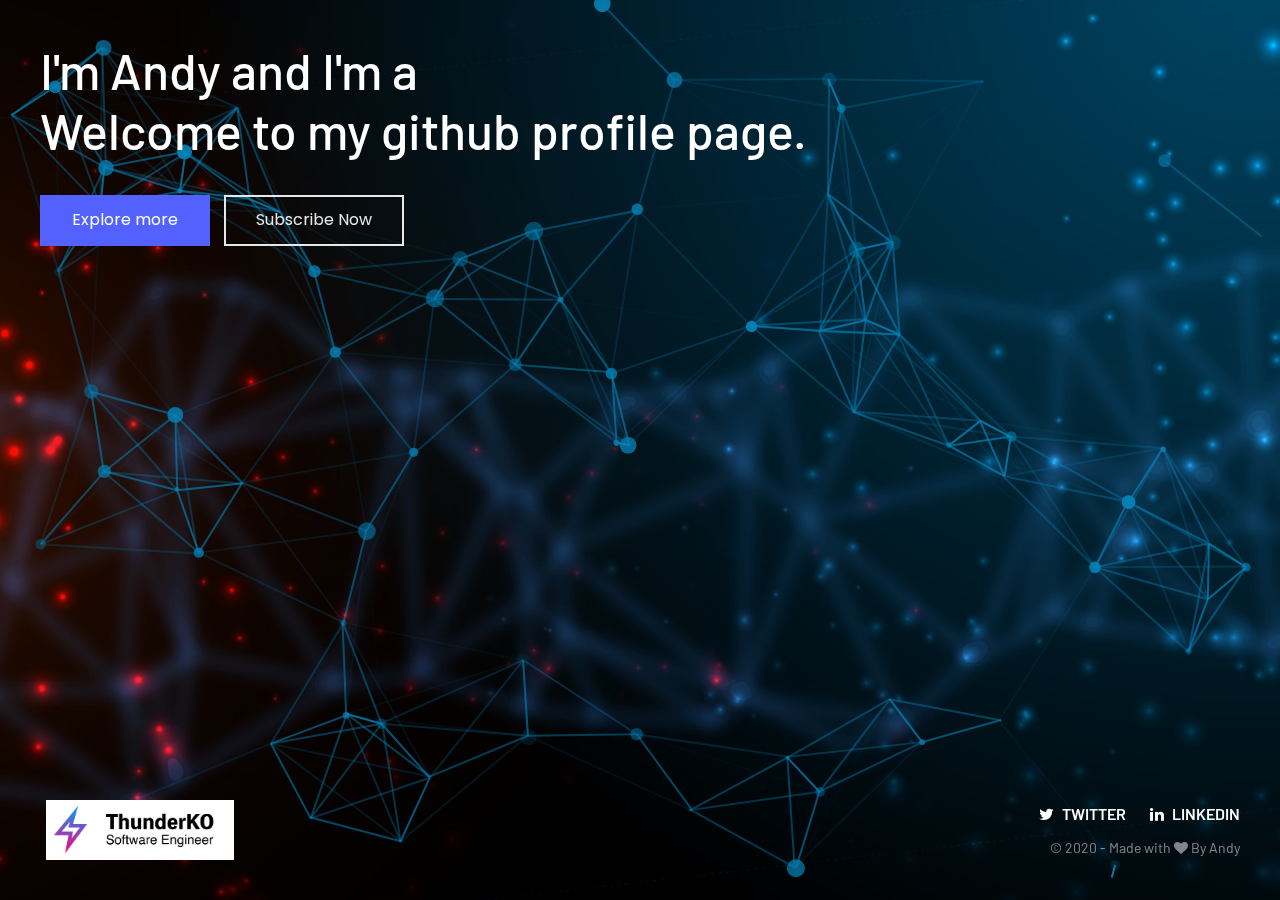
<file: index-9.html>
<!DOCTYPE html>
<html lang="en">
<head>
	<!-- META -->
	<meta charset="utf-8">
	<meta http-equiv="X-UA-Compatible" content="IE=edge">
	<meta name="keywords" content="" />
	<meta name="author" content="" />
	<meta name="robots" content="" />
	<meta name="description" content="Frost- Multipurpose Coming Soon" />
	<meta property="og:title" content="Frost- Multipurpose Coming Soon" />
	<meta property="og:description" content="Frost- Multipurpose Coming Soon" />
	<meta property="og:image" content="Frost- Multipurpose Coming Soon" />
	<meta name="format-detection" content="telephone=no">
	
	<!-- FAVICONS ICON -->
	<link rel="icon" href="images/favicon.ico" type="image/x-icon" />
	<link rel="shortcut icon" type="image/x-icon" href="images/favicon.png" />
	
	<!-- PAGE TITLE HERE -->
	<title>Frost- Multipurpose Coming Soon</title>

	<!-- MOBILE SPECIFIC -->
	<meta name="viewport" content="width=device-width, initial-scale=1.0, maximum-scale=1.0">
	
	<!--[if lt IE 9]>
	<script src="js/html5shiv.min.js"></script>
	<script src="js/respond.min.js"></script>
	<![endif]-->
	
	<!-- STYLESHEETS -->
	<link rel="stylesheet" type="text/css" href="css/plugins.css">
	<link rel="stylesheet" type="text/css" href="css/style.css">
	<link rel="stylesheet" type="text/css" href="css/templete.css">
	<link rel="stylesheet" type="text/css" class="skin" href="css/skin/skin-1.css">
	<link href="https://fonts.googleapis.com/css?family=DM+Sans:400,400i,500,500i,700,700i&display=swap" rel="stylesheet">	
	
</head>
<body id="bg" class="font-poppins">
<div id="loading-area"><div></div></div>
<div class="page-wraper">
    <!-- Content -->
	
        <!-- Side Nav -->
        <div class="about-sidebox"> 
			<a href="javascript:void(0)" class="closebtn bg-primary">×</a>
            <div class="about-section">
                <div class="contact-box">
					<div class="contact-form">
						<form method="post" class="dzForm dezPlaceAni" action="script/contact.php">
							<h6 class="title">Contact Us</h6>
							<div class="dzFormMsg"></div>
							<input type="hidden" value="Contact" name="dzToDo" >
							<div class="row">
								<div class="col-sm-6">
									<div class="form-group">
										<label>Full Name</label>
										<input name="dzName" type="text" required class="form-control ">
									</div>
								</div>
								<div class="col-sm-6">
									<div class="form-group">
										<label>Your Email Address</label>
										<input name="dzEmail" type="email" class="form-control" required >
									</div>
								</div>
								<div class="col-sm-12">
									<div class="form-group">
										<label>Your Message</label>
										<textarea name="dzMessage" rows="4" class="form-control" required ></textarea>
									</div>
								</div>
								<div class="col-md-12">
									<div class="g-recaptcha" data-sitekey="6Ld89tQUAAAAAM__qZaZL_p57hvUn72heynH9GbK" data-callback="verifyRecaptchaCallback" data-expired-callback="expiredRecaptchaCallback"></div>
									<input class="form-control d-none" style="display:none;" data-recaptcha="true" required data-error="Please complete the Captcha">
								</div>
								<div class="col-md-12">
									<button name="submit" type="button" value="Submit" class="site-button gradient shadow radius-md button-lg black">Send Message</button>
								</div>
							</div>
						</form>
						<div class="map-box">
							<iframe src="https://www.google.com/maps/embed?pb=!1m18!1m12!1m3!1d3692.4163887884383!2d114.12850051504527!3d22.262211549901934!2m3!1f0!2f0!3f0!3m2!1i1024!2i768!4f13.1!3m3!1m2!1s0x3403ffee35af3037%3A0x289fb0f444906fa2!2z5pW456K85riv!5e0!3m2!1szh-TW!2shk!4v1554731780606!5m2!1szh-TW!2shk" class="align-self-stretch radius-sm" style="border:0;" allowfullscreen></iframe>
						</div>
						<a href="#" class="site-button map-btn"><span>View Map</span><span>Close</span></a>
					</div>
					<div class="contact-info">
						<div class="col">
							<div>
								<h5 class="title">Location</h5>
								<p>Cyberport, Hong Kong</p>
							</div>
						</div>
						<div class="col">
							<div>
								<h5 class="title">Email</h5>
								<a href="#">ko.ting.andy@gmail.com</a>
							</div>
						</div>
					</div>
				</div>
				<div class="gallery-area content scroll-off" style="background-image:url(images/background/bg_.jpg);">
					<div class="row lightgallery" id="masonry">
						<!-- <div class="col-md-6 col-6 card-container wow flipInX" data-wow-duration="0.80s" data-wow-delay="0.5s">
							<div class="gallery-box">
								<div class="gallery-media" data-exthumbimage="images/gallery/pic1.jpg" data-src="images/gallery/main-pic1.jpg" title="Blockchain Engineer">
									<img src="images/gallery/pic1.jpg" alt=""/>
								</div>
							</div>
						</div> -->
						<div class="col-md-6 col-6 card-container">
							<div class="gallery-box">
								<div class="gallery-media check-km" data-exthumbimage="images/gallery/projects/lcmp.png" data-src="images/gallery/projects/lcmp.png" title="Blockchain Engineer">
									<img src="images/gallery/astri.jpg" alt=""/>
								</div>
							</div>
						</div>
						<div class="col-md-6 col-6 card-container">
							<div class="gallery-box">
								<div class="gallery-media check-km" data-exthumbimage="images/gallery/projects/bithkt.png" data-src="images/gallery/projects/bithkt.png" title="Junior Developer">
									<img src="images/gallery/bull-b.png" alt=""/>
								</div>
							</div>
						</div>
						<div class="col-md-6 col-6 card-container">
							<div class="gallery-box">
								<div class="gallery-media check-km" data-exthumbimage="images/gallery/projects/hkwp.png" data-src="images/gallery/projects/hkwp.png" title="Hardware Engineer">
									<img src="images/gallery/hkwp.png" alt=""/>
								</div>
							</div>
						</div>
						<div class="col-md-6 col-6 card-container">
							<div class="gallery-box">
								<div class="gallery-media check-km" data-exthumbimage="images/gallery/projects/secretchat.png" data-src="images/gallery/projects/secretchat.png" title="Junior Developer">
									<img src="images/gallery/bull-b.png" alt=""/>
								</div>
							</div>
						</div>
						<div class="col-md-6 col-6 card-container">
							<div class="gallery-box">
								<div class="gallery-media check-km" data-exthumbimage="images/gallery/projects/skyweave.png" data-src="images/gallery/projects/skyweave.png" title="Full-stack developer">
									<img src="images/gallery/eduhk.png" alt=""/>
								</div>
							</div>
						</div>
						<!-- <div class="col-md-6 col-6 card-container">
							<div class="gallery-box">
								<div class="gallery-media check-km" data-exthumbimage="images/gallery/pic7.jpg" data-src="images/gallery/main-pic7.jpg" title="Title Come Here">
									<img src="images/gallery/pic7.jpg" alt=""/>
								</div>
							</div>
						</div>
						<div class="col-md-6 col-6 card-container">
							<div class="gallery-box">
								<div class="gallery-media check-km" data-exthumbimage="images/gallery/pic8.jpg" data-src="images/gallery/main-pic8.jpg" title="Title Come Here">
									<img src="images/gallery/pic8.jpg" alt=""/>
								</div>
							</div>
						</div> -->
					</div>
				</div>
            </div>
        </div>
        <!-- Side Nav End-->
        <!-- Coming Soon Contant -->
        <div class="dez-coming-soon style-9 wow fadeIn" id="particles-js" data-wow-duration="0.80s" data-wow-delay="0.50s" style="background-image:url(images/background/bg.jpg)">
            <div class="clearfix dez-coming-bx">
				<div class="logo wow fadeInUp bottom-left" data-wow-duration="1.5s" data-wow-delay="1.0s">
					<a href="#"><img height="300" width="200" src="images/logo.png" alt=""></a>
				</div>
				<div class="dez-content top-left center-md">
					<!-- <div class="countdown">
						<div class="date wow fadeInUp" data-wow-duration="1.5s" data-wow-delay="1.0s">
							<span class="days time"></span>
							<span>Days</span>
						</div>
						<div class="date wow fadeInUp" data-wow-duration="1.5s" data-wow-delay="1.3s">
							<span class="hours time"></span>
							<span>Hours</span>
						</div>
						<div class="date wow fadeInUp" data-wow-duration="1.5s" data-wow-delay="1.6s">
							<span class="mins time"></span>
							<span>Minutes</span>
						</div>
						<div class="date wow fadeInUp" data-wow-duration="1.5s" data-wow-delay="1.9s">
							<span class="secs time"></span>
							<span>Second</span>
						</div>
					</div> -->
					<h2 class="dez-title ml2 wow fadeInUp" data-wow-duration="1.5s" data-wow-delay="1.5s">I'm Andy and I'm a
						<span class="txt-rotate" data-period="2000" data-rotate='[ "software engineer.", "physicist.", "STEM educator.", "passionate learner.", "team player." ]'></span> <br/>Welcome to my github profile page.
					</h2>
					<div class="dez-coming-btn wow fadeInUp" data-wow-duration="1.5s" data-wow-delay="2.2s">
						<a href="javascript:void(0);"  class="site-button openbtn button-lg m-r10">Explore more</a>
						<a href="javascript:void(0);" data-toggle="modal" data-target="#exampleModal" class="site-button button-lg outline white">Subscribe Now</a>
					</div>
				</div>
				<div class="text-right bottom-right">
					<ul class="dez-social-icon social-2">
						<!-- <li class="wow fadeInRight" data-wow-duration="1.5s" data-wow-delay="1.0s"><a href="#"><i class="fa fa-facebook"></i><span>Facebook</span></a></li> -->
						<li class="wow fadeInRight" data-wow-duration="1.5s" data-wow-delay="1.3s"><a href="https://twitter.com/andykt_"><i class="fa fa-twitter"></i><span>Twitter</span></a></li>
						<li class="wow fadeInRight" data-wow-duration="1.5s" data-wow-delay="1.6s"><a href="https://www.linkedin.com/in/ko-ting/"><i class="fa fa-linkedin"></i><span>Linkedin</span></a></li>
					</ul>
					<p class="copyright-text wow fadeInUp" data-wow-duration="1.5s" data-wow-delay="2s">© 2020 - Made with <i class="fa fa-heart"></i> By <a href="#" class="made-by">Andy</a></p>
				</div>
            </div>
        </div>
        <!-- Coming Soon Contant -->
		<div class="modal fade subscribe-box" id="exampleModal" tabindex="-1" role="dialog" aria-labelledby="exampleModalLabel" aria-hidden="true">
			<div class="modal-dialog" role="document">
				<form action="script/mailchamp.php" class="dzSubscribe modal-content" method="post">
					<div class="modal-header">
						<img src="images/bell9.png" alt=""/>
						<h5 class="modal-title" id="exampleModalLabel">Subscribe Newsletter</h5>
						<p>Lorem ipsum dolor sit amet consectetur adipisicing elit sed eiusmod tempor incididunt labore dolore.</p>
						<button type="button" class="close" data-dismiss="modal" aria-label="Close">
							<span aria-hidden="true">&times;</span>
						</button>
					</div>
					<div class="modal-body">
						<div class="form-group">
							<input name="dzEmail" required="required" class="form-control" placeholder="Your Email Address" type="email">
							<div class="dzSubscribeMsg"></div>
						</div>
					</div>
					<div class="modal-footer">
						<button type="submit" class="site-button gradient radius-md button-lg shadow">Subcribe Now</button>
					</div>
				</form>
			</div>
		</div>
    <!-- Content END-->
</div>
<!-- JavaScript  files ========================================= -->
<script>
	var TxtRotate = function(el, toRotate, period) {
		this.toRotate = toRotate;
		this.el = el;
		this.loopNum = 0;
		this.period = parseInt(period, 10) || 2000;
		this.txt = '';
		this.tick();
		this.isDeleting = false;
	};

	TxtRotate.prototype.tick = function() {
		var i = this.loopNum % this.toRotate.length;
		var fullTxt = this.toRotate[i];

		if (this.isDeleting) {
			this.txt = fullTxt.substring(0, this.txt.length - 1);
		} else {
			this.txt = fullTxt.substring(0, this.txt.length + 1);
		}

		this.el.innerHTML = '<span class="wrap">'+this.txt+'</span>';

		var that = this;
		var delta = 300 - Math.random() * 100;

		if (this.isDeleting) { delta /= 2; }

		if (!this.isDeleting && this.txt === fullTxt) {
			delta = this.period;
			this.isDeleting = true;
		} else if (this.isDeleting && this.txt === '') {
			this.isDeleting = false;
			this.loopNum++;
			delta = 500;
		}

		setTimeout(function() {
			that.tick();
		}, delta);
	};

	window.onload = function() {
		setTimeout(function() {
			var elements = document.getElementsByClassName('txt-rotate');
			for (var i=0; i<elements.length; i++) {
				var toRotate = elements[i].getAttribute('data-rotate');
				var period = elements[i].getAttribute('data-period');
				if (toRotate) {
					new TxtRotate(elements[i], JSON.parse(toRotate), period);
				}
			}
			// INJECT CSS
			var css = document.createElement("style");
			css.type = "text/css";
			css.innerHTML = ".txt-rotate > .wrap { border-right: 0.08em solid #666 }";
			document.body.appendChild(css);
		}, 1500);
	};
</script>
<script src="js/jquery.min.js"></script><!-- JQUERY.MIN JS -->
<script src="plugins/bootstrap/js/popper.min.js"></script><!-- POPPER.MIN JS -->
<script src="plugins/bootstrap/js/bootstrap.min.js"></script><!-- BOOTSTRAP.MIN JS -->
<script src="plugins/countdown/jquery.countdown.js"></script><!-- JQUERY COUNTDOWN -->
<script src="plugins/scroll/scrollbar.min.js"></script><!-- SCROLLBAR -->
<script src="plugins/imagesloaded/imagesloaded.js"></script><!-- IMAGESLOADED -->
<script src="plugins/masonry/masonry-3.1.4.js"></script><!-- MASONRY -->
<script src="plugins/masonry/masonry.filter.js"></script><!-- MASONRY -->
<script src="plugins/lightgallery/js/lightgallery-all.min.js"></script><!-- LIGHTGALLERY -->
<script src="plugins/particles/particles.js"></script><!-- PARTICLES JS  -->
<script src="plugins/particles/particles.app.js"></script><!-- PARTICLES JS  -->
<script src="js/custom.js"></script><!-- CUSTOM FUCTIONS  -->
<script src="js/dz.ajax.js"></script><!-- CONTACT JS  -->
<script src="js/wow.js"></script><!-- WOW JS -->
<script src='https://www.google.com/recaptcha/api.js'></script> <!-- Google API For Recaptcha  -->
</body>
</html>
</file>
<file: css/style.css>
/*
======================================
  * CSS TABLE CONTENT *  
======================================

1. GENERAL

2. HEADINGS

3. TEXT & PARAGRAPH

4. LISTS

5. BOX SPACING (inner & outer)
	>padding
	>marging
	
6. BOX MAX-WIDTH CSS

7. POSITIONS ( absolute & relative & statice & z-index )

8. COLOR (text & background)
	>text color
	>background color

9. IMAGES OVERLAY EFFECTS (overly animation on images)

10. IMAGES EFFECTS (image animation in images)
	 >image-opacity
	 >image-zoom
	 >image-zoom-slow
	 >image-shrink
	 >image-side-pan
	 >image-vertical-pan
	 >image-fade-in
	 >image-fade-out 
	 >image-rotate
	 >image-sepia
	 >image-blurr
	 >image-blurr-invert
	 >image off color
	 >image on color
 

11. CONTENT SHOW ON IMAGE BOX
 
12. FORM ELEMENTS

13. SORTCODES 
	>Buttons
	>Title separators	
	>Lists & bullets
	>Alert box	
	>Modal pop
	>Social icons
	>Breadcrumb
	>Image effects
	>Icon boxes

14. SIDE-NAV
======================================
  * END TABLE CONTENT *  
======================================
*/
/*--------------------------------------------------------------
1. GENERAL
---------------------------------------------------------------*/

body {
    background-color: #FFF;
    font-family: 'Ubuntu', sans-serif;
    font-size: 14px;
    font-weight: 400;
    color: #2c4a6b;
    padding: 0;
    margin: 0;
    overflow: hidden;
}
a {
    color: #EFBB20;
    outline: 0 none;
    text-decoration: none;
}
a:hover,
a:focus {
    text-decoration: none;
    outline: 0 none;
}
a:active,
a:hover {
    color: #333333;
}
p a {
    color: #333333;
}
img {
    border-style: none;
    height: auto;
    max-width: 100%;
    vertical-align: middle;
}
hr {
    clear: both;
}
section,
article,
aside,
details,
figcaption,
figure,
footer,
header,
hgroup,
main,
menu,
nav,
summary {
    display: block;
}
address {
    font-style: italic;
}
table {
    background-color: transparent;
    width: 100%;
}
table thead th {
    color: #333;
}
table td {
    padding: 15px 10px;
}
p,
address,
pre,
hr,
ul,
ol,
dl,
dd,
table {
    margin-bottom: 24px;
}
.overflow-hide {
    overflow: hidden;
}
.overflow-auto {
    overflow: auto;
}
.clear {
    clear: both;
}
.pull-none {
    float: none;
}
::-moz-selection {
    background: #3396d1;
    color: #fff;
}
::selection {
    background: #3396d1;
    color: #fff;
}
/*---------------------------------------------------------------
2. HEADINGS
---------------------------------------------------------------*/

h1,
h2,
h3,
h4,
h5,
h6 {
    color: #2c4a6b;
    font-family: 'Ubuntu', sans-serif;
}
h1 a,
h2 a,
h3 a,
h4 a,
h5 a,
h6 a {
    color: #2c4a6b;
}
h1 {
    font-size: 28px;
    line-height: 30px;
    margin-bottom: 25px;
}
h2 {
    font-size: 24px;
    line-height: 38px;
    margin-bottom: 25px;
}
h3 {
    font-size: 20px;
    line-height: 24px;
    margin-bottom: 20px;
}
h4 {
    font-size: 18px;
    line-height: 22px;
    margin-bottom: 15px;
}
h5 {
    font-size: 16px;
    line-height: 22px;
    margin-bottom: 10px;
}
h6 {
    font-size: 14px;
    line-height: 18px;
    margin-bottom: 10px;
}
/*---------------------------------------------------------------
3. TEXT & PARAGRAPH
---------------------------------------------------------------*/

p {
    line-height: 24px;
    margin-bottom: 24px;
}
strong {
    font-weight: 600;
}
/*text align*/

.text-left {
    text-align: left;
}
.text-center {
    text-align: center;
}
.text-right {
    text-align: right;
}
.text-justify {
    text-align: justify
}
/*text vertical align*/

.v-align-t {
    vertical-align: top;
}
.v-align-m {
    vertical-align: middle;
}
.v-align-b {
    vertical-align: bottom;
}
/*text no line brack*/

.text-nowrap {
    white-space: nowrap
}
/*text transform*/

.text-lowercase {
    text-transform: lowercase
}
.text-uppercase {
    text-transform: uppercase
}
.text-capitalize {
    text-transform: capitalize
}
/*text size*/

.font-14 {
    font-size: 14px;
}
.font-15 {
    font-size: 15px;
}
.font-16 {
    font-size: 16px;
}
.font-18 {
    font-size: 18px;
}
.font-20 {
    font-size: 20px;
}
.font-22 {
    font-size: 22px;
}
.font-24 {
    font-size: 24px;
}
.font-26 {
    font-size: 26px;
}
.font-28 {
    font-size: 28px;
}
.font-30 {
    font-size: 30px;
    line-height: 30px;
}
.font-35 {
    font-size: 35px;
    line-height: 35px;
}
.font-40 {
    font-size: 40px;
    line-height: 40px;
}
.font-45 {
    font-size: 45px;
    line-height: 45px;
}
.font-50 {
    font-size: 50px;
    font-size: 50px;
}
.font-55 {
    font-size: 55px;
    line-height: 55px;
}
.font-60 {
    font-size: 60px;
    line-height: 60px;
}
.font-65 {
    font-size: 65px;
    line-height: 65px;
}
.font-70 {
    font-size: 70px;
    line-height: 80px;
}
/*text weight*/

.font-weight-300 {
    font-weight: 300;
}
.font-weight-400 {
    font-weight: 400;
}
.font-weight-500 {
    font-weight: 500;
}
.font-weight-600 {
    font-weight: 600;
}
.font-weight-700 {
    font-weight: 700;
}
.font-weight-800 {
    font-weight: 800;
}
.font-weight-900 {
    font-weight: 900;
}
/*---------------------------------------------------------------
4. LISTS
---------------------------------------------------------------*/

dl,
ul,
ol {
    list-style-position: outside;
    padding: 0;
}
ul,
ol {
    margin-bottom: 24px;
}
ul li,
ol li {
    padding: 0;
}
dl {
    margin-left: 0;
    margin-bottom: 30px;
}
dl dd {
    margin-bottom: 10px;
}
/*---------------------------------------------------------------
5. BOX SPACING (inner & outer)
	>padding
	>marging
---------------------------------------------------------------*/
/*== >padding (around) ======*/

.p-a0 {
    padding: 0;
}
.p-a5 {
    padding: 5px;
}
.p-a10 {
    padding: 10px;
}
.p-a15 {
    padding: 15px;
}
.p-a20 {
    padding: 20px;
}
.p-a25 {
    padding: 25px;
}
.p-a30 {
    padding: 30px;
}
.p-a40 {
    padding: 40px;
}
.p-a50 {
    padding: 50px;
}
.p-a60 {
    padding: 60px;
}
.p-a70 {
    padding: 70px;
}
.p-a80 {
    padding: 80px;
}
.p-a90 {
    padding: 90px;
}
.p-a100 {
    padding: 100px;
}
/*== >Padding (top) ==*/

.p-t0 {
    padding-top: 0;
}
.p-t5 {
    padding-top: 5px;
}
.p-t10 {
    padding-top: 10px;
}
.p-t15 {
    padding-top: 15px;
}
.p-t20 {
    padding-top: 20px;
}
.p-t30 {
    padding-top: 30px;
}
.p-t40 {
    padding-top: 40px;
}
.p-t50 {
    padding-top: 50px;
}
.p-t60 {
    padding-top: 60px;
}
.p-t70 {
    padding-top: 70px;
}
.p-t80 {
    padding-top: 80px;
}
.p-t90 {
    padding-top: 90px;
}
.p-t100 {
    padding-top: 100px;
}
/*== >Padding (bottom) ==*/

.p-b0 {
    padding-bottom: 0;
}
.p-b5 {
    padding-bottom: 5px;
}
.p-b10 {
    padding-bottom: 10px;
}
.p-b15 {
    padding-bottom: 15px;
}
.p-b20 {
    padding-bottom: 20px;
}
.p-b30 {
    padding-bottom: 30px;
}
.p-b40 {
    padding-bottom: 40px;
}
.p-b50 {
    padding-bottom: 50px;
}
.p-b60 {
    padding-bottom: 60px;
}
.p-b70 {
    padding-bottom: 70px;
}
.p-b80 {
    padding-bottom: 80px;
}
.p-b90 {
    padding-bottom: 90px;
}
.p-b100 {
    padding-bottom: 100px;
}
/*== >Padding (left) ==*/

.p-l0 {
    padding-left: 0;
}
.p-l5 {
    padding-left: 5px;
}
.p-l10 {
    padding-left: 10px;
}
.p-l15 {
    padding-left: 15px;
}
.p-l20 {
    padding-left: 20px;
}
.p-l30 {
    padding-left: 30px;
}
.p-l40 {
    padding-left: 40px;
}
.p-l50 {
    padding-left: 50px;
}
.p-l60 {
    padding-left: 60px;
}
.p-l70 {
    padding-left: 70px;
}
.p-l80 {
    padding-left: 80px;
}
.p-l90 {
    padding-left: 90px;
}
.p-l100 {
    padding-left: 100px;
}
/*== >Padding (right) ==*/

.p-r0 {
    padding-right: 0;
}
.p-r5 {
    padding-right: 5px;
}
.p-r10 {
    padding-right: 10px;
}
.p-r15 {
    padding-right: 15px;
}
.p-r20 {
    padding-right: 20px;
}
.p-r30 {
    padding-right: 30px;
}
.p-r40 {
    padding-right: 40px;
}
.p-r50 {
    padding-right: 50px;
}
.p-r60 {
    padding-right: 60px;
}
.p-r70 {
    padding-right: 70px;
}
.p-r80 {
    padding-right: 80px;
}
.p-r90 {
    padding-right: 90px;
}
.p-r100 {
    padding-right: 100px;
}
/*== >Padding (left right) ==*/

.p-lr0 {
    padding-left: 0;
    padding-right: 0;
}
.p-lr5 {
    padding-left: 5px;
    padding-right: 5px;
}
.p-lr10 {
    padding-left: 10px;
    padding-right: 10px;
}
.p-lr15 {
    padding-left: 15px;
    padding-right: 15px;
}
.p-lr20 {
    padding-left: 20px;
    padding-right: 20px;
}
.p-lr30 {
    padding-left: 30px;
    padding-right: 30px;
}
.p-lr40 {
    padding-left: 40px;
    padding-right: 40px;
}
.p-lr50 {
    padding-left: 50px;
    padding-right: 50px;
}
.p-lr60 {
    padding-left: 60px;
    padding-right: 60px;
}
.p-lr70 {
    padding-left: 70px;
    padding-right: 70px;
}
.p-lr80 {
    padding-left: 80px;
    padding-right: 80px;
}
.p-lr90 {
    padding-left: 90px;
    padding-right: 90px;
}
.p-lr100 {
    padding-left: 100px;
    padding-right: 100px;
}
/*== >Padding (top bottom) ==*/

.p-tb0 {
    padding-bottom: 0;
    padding-top: 0;
}
.p-tb5 {
    padding-bottom: 5px;
    padding-top: 5px;
}
.p-tb10 {
    padding-bottom: 10px;
    padding-top: 10px;
}
.p-tb15 {
    padding-bottom: 15px;
    padding-top: 15px;
}
.p-tb20 {
    padding-bottom: 20px;
    padding-top: 20px;
}
.p-tb30 {
    padding-bottom: 30px;
    padding-top: 30px;
}
.p-tb40 {
    padding-bottom: 40px;
    padding-top: 40px;
}
.p-tb50 {
    padding-bottom: 50px;
    padding-top: 50px;
}
.p-tb60 {
    padding-bottom: 60px;
    padding-top: 60px;
}
.p-tb70 {
    padding-bottom: 70px;
    padding-top: 70px;
}
.p-tb80 {
    padding-bottom: 80px;
    padding-top: 80px;
}
.p-tb90 {
    padding-bottom: 90px;
    padding-top: 90px;
}
.p-tb100 {
    padding-bottom: 100px;
    padding-top: 100px;
}
/*== >margin (around) ======*/

.m-auto {
    margin: auto;
}
.m-a0 {
    margin: 0;
}
.m-a5 {
    margin: 5px;
}
.m-a10 {
    margin: 10px;
}
.m-a15 {
    margin: 15px;
}
.m-a20 {
    margin: 20px;
}
.m-a30 {
    margin: 30px;
}
.m-a40 {
    margin: 40px;
}
.m-a50 {
    margin: 50px;
}
.m-a60 {
    margin: 60px;
}
.m-a70 {
    margin: 70px;
}
.m-a80 {
    margin: 80px;
}
.m-a90 {
    margin: 90px;
}
.m-a100 {
    margin: 100px;
}
/*== >marging (top) ==*/

.m-t0 {
    margin-top: 0;
}
.m-t5 {
    margin-top: 5px;
}
.m-t10 {
    margin-top: 10px;
}
.m-t15 {
    margin-top: 15px;
}
.m-t20 {
    margin-top: 20px;
}
.m-t30 {
    margin-top: 30px;
}
.m-t40 {
    margin-top: 40px;
}
.m-t50 {
    margin-top: 50px;
}
.m-t60 {
    margin-top: 60px;
}
.m-t70 {
    margin-top: 70px;
}
.m-t80 {
    margin-top: 80px;
}
.m-t90 {
    margin-top: 90px;
}
.m-t100 {
    margin-top: 100px;
}
/*== >marging (bottom) ==*/

.m-b0 {
    margin-bottom: 0;
}
.m-b5 {
    margin-bottom: 5px;
}
.m-b10 {
    margin-bottom: 10px;
}
.m-b15 {
    margin-bottom: 15px;
}
.m-b20 {
    margin-bottom: 20px;
}
.m-b30 {
    margin-bottom: 30px;
}
.m-b40 {
    margin-bottom: 40px;
}
.m-b50 {
    margin-bottom: 50px;
}
.m-b60 {
    margin-bottom: 60px;
}
.m-b70 {
    margin-bottom: 70px;
}
.m-b80 {
    margin-bottom: 80px;
}
.m-b90 {
    margin-bottom: 90px;
}
.m-b100 {
    margin-bottom: 100px;
}
/*== >marging (left) ==*/

.m-l0 {
    margin-left: 0;
}
.m-l5 {
    margin-left: 5px;
}
.m-l10 {
    margin-left: 10px;
}
.m-l15 {
    margin-left: 15px;
}
.m-l20 {
    margin-left: 20px;
}
.m-l30 {
    margin-left: 30px;
}
.m-l40 {
    margin-left: 40px;
}
.m-l50 {
    margin-left: 50px;
}
.m-l60 {
    margin-left: 60px;
}
.m-l70 {
    margin-left: 70px;
}
.m-l80 {
    margin-left: 80px;
}
.m-l90 {
    margin-left: 90px;
}
.m-l100 {
    margin-left: 100px;
}
/*== >marging (right) ==*/

.m-r0 {
    margin-right: 0;
}
.m-r5 {
    margin-right: 5px;
}
.m-r10 {
    margin-right: 10px;
}
.m-r15 {
    margin-right: 15px;
}
.m-r20 {
    margin-right: 20px;
}
.m-r30 {
    margin-right: 30px;
}
.m-r40 {
    margin-right: 40px;
}
.m-r50 {
    margin-right: 50px;
}
.m-r60 {
    margin-right: 60px;
}
.m-r70 {
    margin-right: 70px;
}
.m-r80 {
    margin-right: 80px;
}
.m-r90 {
    margin-right: 90px;
}
.m-r100 {
    margin-right: 100px;
}
/*== >marging (left right) ==*/

.m-lr0 {
    margin-left: 0;
    margin-right: 0;
}
.m-lr5 {
    margin-left: 5px;
    margin-right: 5px;
}
.m-lr10 {
    margin-left: 10px;
    margin-right: 10px;
}
.m-lr15 {
    margin-left: 15px;
    margin-right: 15px;
}
.m-lr20 {
    margin-left: 20px;
    margin-right: 20px;
}
.m-lr30 {
    margin-left: 30px;
    margin-right: 30px;
}
.m-lr40 {
    margin-left: 40px;
    margin-right: 40px;
}
.m-lr50 {
    margin-left: 50px;
    margin-right: 50px;
}
.m-lr60 {
    margin-left: 60px;
    margin-right: 60px;
}
.m-lr70 {
    margin-left: 70px;
    margin-right: 70px;
}
.m-lr80 {
    margin-left: 80px;
    margin-right: 80px;
}
.m-lr90 {
    margin-left: 90px;
    margin-right: 90px;
}
.m-lr100 {
    margin-left: 100px;
    margin-right: 100px;
}
/*== >marging (top bottom) ==*/

.m-tb0 {
    margin-bottom: 0;
    margin-top: 0;
}
.m-tb5 {
    margin-bottom: 5px;
    margin-top: 5px;
}
.m-tb10 {
    margin-bottom: 10px;
    margin-top: 10px;
}
.m-tb15 {
    margin-bottom: 15px;
    margin-top: 15px;
}
.m-tb20 {
    margin-bottom: 20px;
    margin-top: 20px;
}
.m-tb30 {
    margin-bottom: 30px;
    margin-top: 30px;
}
.m-tb40 {
    margin-bottom: 40px;
    margin-top: 40px;
}
.m-tb50 {
    margin-bottom: 50px;
    margin-top: 50px;
}
.m-tb60 {
    margin-bottom: 60px;
    margin-top: 60px;
}
.m-tb70 {
    margin-bottom: 70px;
    margin-top: 70px;
}
.m-tb80 {
    margin-bottom: 80px;
    margin-top: 80px;
}
.m-tb90 {
    margin-bottom: 90px;
    margin-top: 90px;
}
.m-tb100 {
    margin-bottom: 100px;
    margin-top: 100px;
}
/*== > colum gap less ==*/

.no-col-gap [class*="col-xs-"],
.no-col-gap [class*="col-sm-"],
.no-col-gap [class*="col-md-"],
.no-col-gap [class*="col-lg-"] {
    padding-left: 0;
    padding-right: 0;
}
/*---------------------------------------------------------------
6. BOX MAX-WIDTH CSS
---------------------------------------------------------------*/

.max-w100 {
    max-width: 100px;
}
.max-w150 {
    max-width: 150px;
}
.max-w200 {
    max-width: 200px;
}
.max-w300 {
    max-width: 300px;
}
.max-w350 {
    max-width: 350px;
}
.max-w400 {
    max-width: 400px;
}
.max-w450 {
    max-width: 450px;
}
.max-w500 {
    max-width: 500px;
}
.max-w550 {
    max-width: 550px;
}
.max-w600 {
    max-width: 600px;
}
.max-w650 {
    max-width: 650px;
}
.max-w700 {
    max-width: 700px;
}
.max-w750 {
    max-width: 750px;
}
.max-w800 {
    max-width: 800px;
}
.max-w850 {
    max-width: 850px;
}
.max-w900 {
    max-width: 900px;
}
.max-w950 {
    max-width: 950px;
}
.max-w1000 {
    max-width: 1000px;
}
/*---------------------------------------------------------------
7. POSITIONS ( absolute & relative & statice & z-index )
---------------------------------------------------------------*/

.absolute {
    position: absolute;
}
.relative {
    position: relative;
}
.static {
    position: static;
}
.z-index1 {
    z-index: 1;
}
.z-index2 {
    z-index: 2;
}
.z-index3 {
    z-index: 3;
}
.z-index4 {
    z-index: 4;
}
.z-index5 {
    z-index: 5;
}
.z-index6 {
    z-index: 6;
}
.z-index7 {
    z-index: 7;
}
.z-index8 {
    z-index: 8;
}
.z-index9 {
    z-index: 9;
}
.z-index10 {
    z-index: 10;
}
.z-index100 {
    z-index: 100;
}
.z-index999 {
    z-index: 999;
}
/*---------------------------------------------------------------
8. COLOR (text & background)
	>text color
	>background color
---------------------------------------------------------------*/
/*=== >text color ===*/

.text-white {
    color: #fff;
}
.text-black {
    color: #000;
}
.text-gray {
    color: #f5f6f6;
}
.text-gray-dark {
    color: #d3d3d3;
}
.text-red {
    color: #F00;
}
.text-green {
    color: #090;
}
.text-yellow {
    color: #FF0;
}
/*=== >background color ===*/

.bg-transparent {
    background-color: transparent;
}
.bg-primary {
    background-color: ;
}
.bg-white {
    background-color: #FFF;
}
.bg-black {
    background-color: #000;
}
.bg-black-light {
    background-color: #212121;
}
.bg-gray {
    background-color: #f5f6f6;
}
.bg-gray-dark {
    background-color: #d3d3d3;
}
.bg-red {
    background-color: #FF4045;
}
.bg-green {
    background-color: #38E225;
}
.bg-yellow {
    background-color: #F0F52E;
}
/*=== >background image ===*/

.bg-img-fix {
    background-attachment: fixed;
	background-size: cover;
    background-position: center;
}
/*---------------------------------------------------------------
9. IMAGES OVERLAY EFFECTS (overly animation on images)
---------------------------------------------------------------*/

.dez-img-overlay1,
.dez-img-overlay2,
.dez-img-overlay3,
.dez-img-overlay4,
.dez-img-overlay5,
.dez-img-overlay6,
.dez-img-overlay7,
.dez-img-overlay8,
.dez-img-overlay9,
.dez-img-overlay11,
{
    position: relative;
}
.dez-img-overlay1:before,
.dez-img-overlay1:after,
.dez-img-overlay2:before,
.dez-img-overlay2:after,
.dez-img-overlay3:before,
.dez-img-overlay3:after,
.dez-img-overlay4:before,
.dez-img-overlay4:after,
.dez-img-overlay5:before,
.dez-img-overlay5:after,
.dez-img-overlay6:before,
.dez-img-overlay6:after,
.dez-img-overlay7:before,
.dez-img-overlay7:after,
.dez-img-overlay8:before,
.dez-img-overlay8:after,
.dez-img-overlay9:before,
.dez-img-overlay9:after,
.dez-img-overlay11:before,
.dez-img-overlay11:after {
    content: "";
    background: #000;
    position: absolute;
    left: 0;
    top: 0;
    width: 0;
    height: 0;
    opacity: 0.4;
    z-index: 1;
    -webkit-transition: all 0.3s linear;
    -moz-transition: all 0.3s linear;
    -ms-transition: all 0.3s linear;
    -o-transition: all 0.3s linear;
    transition: all 0.3s linear;
}
/*effect 1*/

.dez-img-overlay1:before {
    width: 100%;
    height: 100%;
    opacity: 0;
}
.dez-img-overlay1:hover:before,
.dez-box:hover .dez-img-overlay1:before {
    opacity: 0.5;
}
/*effect 2*/

.dez-img-overlay2:before {
    width: 100%;
    height: 100%;
    opacity: 0;
    /* Permalink - use to edit and share this gradient: http://colorzilla.com/gradient-editor/#000000+0,000000+100&0+0,0.65+100 */
    
    background: -moz-linear-gradient(top, rgba(0, 0, 0, 0) 0%, rgba(0, 0, 0, 0.65) 100%);
    /* FF3.6-15 */
    
    background: -webkit-linear-gradient(top, rgba(0, 0, 0, 0) 0%, rgba(0, 0, 0, 0.65) 100%);
    /* Chrome10-25,Safari5.1-6 */
    
    background: linear-gradient(to bottom, rgba(0, 0, 0, 0) 0%, rgba(0, 0, 0, 0.65) 100%);
    /* W3C, IE10+, FF16+, Chrome26+, Opera12+, Safari7+ */
    
    filter: progid: DXImageTransform.Microsoft.gradient( startColorstr='#00000000', endColorstr='#a6000000', GradientType=0);
    /* IE6-9 */
}
.dez-img-overlay2:hover:before,
.dez-box:hover .dez-img-overlay2:before {
    opacity: 0.9;
}
/*effect 3*/

.dez-img-overlay3:before {
    left: 50%;
    top: 50%;
}
.dez-img-overlay3:hover:before,
.dez-box:hover .dez-img-overlay3:before {
    width: 100%;
    height: 100%;
    top: 0;
    left: 0;
}
/*effect 4*/

.dez-img-overlay4:before {
    left: 50%;
    top: 0;
    height: 100%;
}
.dez-img-overlay4:hover:before,
.dez-box:hover .dez-img-overlay4:before {
    width: 100%;
    left: 0;
}
/*effect 5*/

.dez-img-overlay5:before {
    left: 0;
    top: 50%;
    width: 100%;
}
.dez-img-overlay5:hover:before,
.dez-box:hover .dez-img-overlay5:before {
    height: 100%;
    top: 0;
}
/*effect 6*/

.dez-img-overlay6:before {
    left: 0;
    top: auto;
    bottom: 0;
    width: 100%;
}
.dez-img-overlay6:hover:before,
.dez-box:hover .dez-img-overlay6:before {
    height: 100%;
}
/*effect 7*/

.dez-img-overlay7:before,
.dez-img-overlay7:after {
    height: 100%;
}
.dez-img-overlay7:after {
    left: auto;
    right: 0;
}
.dez-img-overlay7:hover:before,
.dez-img-overlay7:hover:after,
.dez-box:hover .dez-img-overlay7:before,
.dez-box:hover .dez-img-overlay7:after {
    width: 50%;
}
/*effect 8*/

.dez-img-overlay8:before,
.dez-img-overlay8:after {
    height: 100%;
}
.dez-img-overlay8:after {
    left: auto;
    right: 0;
}
.dez-img-overlay8:hover:before,
.dez-img-overlay8:hover:after,
.dez-box:hover .dez-img-overlay8:before,
.dez-box:hover .dez-img-overlay8:after {
    width: 100%;
    opacity: 0.3;
}
/*effect 9*/

.dez-img-overlay9:before,
.dez-img-overlay9:after {} .dez-img-overlay9:after {
    left: auto;
    right: 0;
    top: auto;
    bottom: 0;
}
.dez-img-overlay9:hover:before,
.dez-img-overlay9:hover:after,
.dez-box:hover .dez-img-overlay9:before,
.dez-box:hover .dez-img-overlay9:after {
    width: 100%;
    height: 100%;
    opacity: 0.3;
}
/*effect 10*/

.dez-img-overlay10:before,
.dez-img-overlay10:after {
    width: 100%;
    height: 100%;
    opacity: 0;
}
.dez-img-overlay10:hover:before,
.dez-box:hover .dez-img-overlay10:before {
    opacity: 0.5;
}
.dez-img-overlay10:hover:after,
.dez-box:hover .dez-img-overlay10:after {
    width: 90%;
    height: 80%;
    left: 5%;
    top: 10%;
    opacity: 0.5;
    background: none;
    border: 1px dashed #FFFFFF;
}
.dez-img-overlay11:after {} .dez-img-overlay11:hover:after,
.dez-box:hover .dez-img-overlay11:after {
    height: 95%;
    opacity: 1;
    right: 7.5%;
    top: 2.5%;
    -moz-transform: skewY(0deg);
    -webkit-transform: skewY(0deg);
    -o-transform: skewY(0deg);
    -ms-transform: skewY(0deg);
    transform: skewY(0deg);
    width: 85%;
}
.dez-img-overlay11:hover:before,
.dez-box:hover .dez-img-overlay11:before {
    height: 85%;
    left: 2.5%;
    opacity: 1;
    top: 7.5%;
    -moz-transform: skewY(0deg);
    -webkit-transform: skewY(0deg);
    -o-transform: skewY(0deg);
    -ms-transform: skewY(0deg);
    transform: skewY(0deg);
    width: 95%;
}
.dez-img-overlay11:after {
    background: rgba(0, 0, 0, 0) none repeat scroll 0 0;
    border-left: 1px solid #fff;
    border-right: 1px solid #fff;
    bottom: 5%;
    height: 80%;
    left: auto;
    right: 5%;
    top: auto;
    -moz-transform: skewY(70deg);
    -webkit-transform: skewY(70deg);
    -o-transform: skewY(70deg);
    -ms-transform: skewY(70deg);
    transform: skewY(70deg);
    width: 90%;
}
.dez-img-overlay11:before {
    background: rgba(0, 0, 0, 0) none repeat scroll 0 0;
    border-bottom: 1px solid #fff;
    border-top: 1px solid #fff;
    bottom: auto;
    height: 90%;
    left: 5%;
    right: auto;
    top: 5%;
    -moz-transform: skewX(-70deg);
    -webkit-transform: skewX(-70deg);
    -o-transform: skewX(-70deg);
    -ms-transform: skewX(-70deg);
    transform: skewX(-70deg);
    width: 80%;
}
.dez-img-overlay11 {
    background-color: #000 !important;
}
.dez-img-overlay11:hover img {
    opacity: 0.7 !important
}
/*---------------------------------------------------------------
10. IMAGES EFFECTS (image animation in images)
	 >image-opacity
	 >image-zoom
	 >image-zoom-slow
	 >image-shrink
	 >image-side-pan
	 >image-vertical-pan
	 >image-fade-in
	 >image-fade-out 
	 >image-rotate
	 >image-sepia
	 >image-blurr
	 >image-blurr-invert
	 >image off color
	 >image on color
---------------------------------------------------------------*/

.dez-img-effect {
    position: relative;
    overflow: hidden;
    display: block;
}
.dez-img-effect img {
    display: block;
    margin: 0;
    width: 100%;
    height: auto;
    box-shadow: 0 0 0 rgba(0, 0, 0, 0);
    -webkit-box-shadow: 0 0 0 rgba(0, 0, 0, 0);
    -moz-box-shadow: 0 0 0 rgba(0, 0, 0, 0);
    transition: all 0.25s;
    -moz-transition: all 0.25s;
    -webkit-transition: all 0.25s;
    -o-transition: all 0.25s;
}
/* >image-opacity */

.dez-img-effect.opacity img:hover {
    opacity: 0.8;
    -moz-opacity: 0.8;
    -webkit-opacity: 0.8;
}
/* >image-zoom */

.dez-img-effect.zoom-slow img {
    transition: all 10s;
    -moz-transition: all 10s;
    -webkit-transition: all 10s;
    -o-transition: all 10s;
}
.dez-img-effect.zoom-slow:hover img {
    -moz-transform: scale(2);
    -webkit-transform: scale(2);
    -o-transform: scale(2);
    -ms-transform: scale(2);
    transform: scale(2);
}
/* >image-zoom-slow */

.dez-img-effect.zoom:hover img {
    -moz-transform: scale(1.5);
    -webkit-transform: scale(1.5);
    -o-transform: scale(1.5);
    -ms-transform: scale(1.5);
    transform: scale(1.5);
}
/* >image-shrink */

.dez-img-effect.shrink:hover img {
    transform: scale(0.8);
    -ms-transform: scale(0.8);
    -webkit-transform: scale(0.8);
    -o-transform: scale(0.8);
    -moz-transform: scale(0.8);
}
/* >image-side-pan */

.dez-img-effect.side-pan:hover img {
    margin-left: -11%;
    transform: scale(1.2);
    -ms-transform: scale(1.2);
    -webkit-transform: scale(1.2);
    -o-transform: scale(1.2);
    -moz-transform: scale(1.2);
}
/* >image-vertical-pan */

.dez-img-effect.vertical-pan:hover img {
    margin-top: -10%;
    transform: scale(1.2);
    -ms-transform: scale(1.2);
    -webkit-transform: scale(1.2);
    -o-transform: scale(1.2);
    -moz-transform: scale(1.2);
}
/* >image-fade-in */

.dez-img-effect.fade-in {
    background: #000
}
.dez-img-effect.fade-in img {
    opacity: 0.65;
    -moz-opacity: 0.65;
    -webkit-opacity: 0.65;
}
.dez-img-effect.fade-in:hover img {
    opacity: 1;
    -moz-opacity: 1;
    -webkit-opacity: 1;
}
/* >image-fade-out */

.dez-img-effect.fade-out {
    background: #000
}
.dez-img-effect.fade-out:hover img {
    opacity: 0.7;
    -moz-opacity: 0.7;
    -webkit-opacity: 0.7;
}
/* >image-rotate */

.dez-img-effect.rotate:hover img {
    -moz-transform: scale(1.5) rotate(-20deg);
    -webkit-transform: scale(1.5) rotate(-20deg);
    -o-transform: scale(1.5) rotate(-20deg);
    -ms-transform: scale(1.5) rotate(-20deg);
    transform: scale(1.5) rotate(-20deg);
}
/* >image-sepia */

.dez-img-effect.sepia img {
    -webkit-filter: sepia(100%);
    filter: sepia(100%);
}
.algo-image-hover.sepia:hover img {
    -webkit-filter: sepia(0);
    filter: sepia(0);
}
/* >image-blurr */

.dez-img-effect.blurr img {
    transition: all 0.2s;
    -moz-transition: all 0.2s;
    -webkit-transition: all 0.2s;
    -o-transition: all 0.2s;
}
.dez-img-effect.blurr:hover img {
    filter: blur(3px);
    -webkit-filter: blur(3px);
    -moz-filter: blur(3px);
    -o-filter: blur(3px);
    -ms-filter: blur(3px);
}
/* >image-blurr-invert */

.dez-img-effect.blurr-invert img {
    transition: all 0.2s;
    -moz-transition: all 0.2s;
    -webkit-transition: all 0.2s;
    -o-transition: all 0.2s;
}
.dez-img-effect.blurr-invert img {
    filter: blur(3px);
    -webkit-filter: blur(3px);
    -moz-filter: blur(3px);
    -o-filter: blur(3px);
    -ms-filter: blur(3px);
}
.dez-img-effect.blurr-invert:hover img {
    filter: blur(0px);
    -webkit-filter: blur(0px);
    -moz-filter: blur(0px);
    -o-filter: blur(0px);
    -ms-filter: blur(0px);
}
/* >image off color */

.dez-img-effect.off-color img {
    filter: grayscale(0);
    -webkit-filter: grayscale(0);
    -moz-filter: grayscale(0);
    -o-filter: grayscale(0);
    -ms-filter: grayscale(0);
}
.dez-img-effect.off-color:hover img {
    filter: grayscale(1);
    -webkit-filter: grayscale(1);
    -moz-filter: grayscale(1);
    -o-filter: grayscale(1);
    -ms-filter: grayscale(1);
}
/* >image on color */

.dez-img-effect.on-color img {
    filter: grayscale(1);
    -webkit-filter: grayscale(1);
    -moz-filter: grayscale(1);
    -o-filter: grayscale(1);
    -ms-filter: grayscale(1);
}
.dez-img-effect.on-color:hover img {
    filter: grayscale(0);
    -webkit-filter: grayscale(0);
    -moz-filter: grayscale(0);
    -o-filter: grayscale(0);
    -ms-filter: grayscale(0);
}
/*---------------------------------------------------------------
11. CONTENT SHOW ON IMAGE BOX
---------------------------------------------------------------*/
/* info box show */

.dez-info-has {
    position: absolute;
    bottom: 0;
    left: 0;
    width: 100%;
    height: auto;
    padding: 30px 15px 40px;
    opacity: 0;
    margin-bottom: -100px;
    z-index: 2;
}
.dez-info-has.p-a15 {
    padding: 15px;
}
.dez-info-has.p-a20 {
    padding: 20px;
}
.dez-info-has.bg-primary {
    background-color: rgba(27, 188, 232, 0.9);
}
.dez-info-has.bg-green {
    background-color: rgba(106, 179, 62, 0.9);
}
.dez-info-has.bg-black {
    background-color: rgba(0, 0, 0, 0.6);
}
.dez-info-has.bg-white {
    background-color: rgba(255, 255, 255, 0.8);
}
.dez-info-has.bg-white h1,
.dez-info-has.bg-white h2,
.dez-info-has.bg-white h3,
.dez-info-has.bg-white h4,
.dez-info-has.bg-white h5,
.dez-info-has.bg-white h6 {
    color: #3d474a;
}
.dez-info-has.bg-white h1 a,
.dez-info-has.bg-white h2 a,
.dez-info-has.bg-white h3 a,
.dez-info-has.bg-white h4 a,
.dez-info-has.bg-white h5 a,
.dez-info-has.bg-white h6 a {
    color: #3d474a;
}
.dez-info-has.bg-white .dez-info-has-text,
.dez-info-has.bg-white p {
    color: #767676;
}
.dez-info-has h1,
.dez-info-has h2,
.dez-info-has h3,
.dez-info-has h4,
.dez-info-has h5,
.dez-info-has h6,
.dez-info-has p,
.dez-info-has-text,
.dez-info-has a {
    color: #fff;
}
.dez-info-has .dez-info-has-text {
    margin-bottom: 20px;
    line-height: 24px;
}
.dez-media {
    overflow: hidden;
    position: relative;
}
.dez-box:hover .dez-info-has,
.dez-media:hover .dez-info-has {
    opacity: 1;
    width: 100%;
    margin-bottom: 0;
}
/* without hover */

.dez-info-has.no-hover {
    opacity: 1;
    width: 100%;
    margin-bottom: 0;
}
/* Skew */

.dez-info-has.skew-has {
    border-top: 4px solid #2D3239;
    padding: 30px 40px 60px;
    -moz-transform: skewY(10deg);
    -webkit-transform: skewY(10deg);
    -o-transform: skewY(10deg);
    -ms-transform: skewY(10deg);
    transform: skewY(10deg);
    bottom: -35px;
}
.dez-info-has.skew-has > * {
    -moz-transform: skewY(-10deg);
    -webkit-transform: skewY(-10deg);
    -o-transform: skewY(-10deg);
    -ms-transform: skewY(-10deg);
    transform: skewY(-10deg);
}
/*---------------------------------------------------------------
12. FORM ELEMENTS
---------------------------------------------------------------*/

label {
    font-weight: 600;
    margin-bottom: 10px;
}
.panel-default,
.panel-default > .panel-heading {
    border-color: #e7ecf1;
    color: inherit;
}
.panel-default > .panel-heading + .panel-collapse > .panel-body {
    border-top-color: #e7ecf1;
}
.form-group {
    margin-bottom: 25px;
}
.form-control {
    border-color: #e1e6eb;
    box-shadow: none;
    height: 40px;
    font-size: 13px;
    line-height: 20px;
    padding: 9px 12px;
}
.form-control:focus {
    border-color: #e1e1e1;
    outline: 0;
}
.form-control:focus,
.has-error .form-control:focus {
    -webkit-box-shadow: none;
    box-shadow: none;
}
.form-control.kv-fileinput-caption {
    height: 39px;
}
.form-group.form-inline .radio,
.form-group.form-inline .checkbox {
    margin-right: 15px;
}
/*input group*/

.input-group {
    width: 100%;
}
.input-group .form-control,
.input-group-addon,
.input-group-btn {
    display: table-cell;
}
.input-group-addon {
    background: #fff;
    border-color: #e1e1e1;
    padding: 6px 14px;
    font-size: 16px;
}
.input-group-addon.font-size-20 {
    font-size: 20px;
}
.input-group-addon.fixed-w {
    text-align: center;
    padding: 6px 0;
    width: 40px;
}
.input-group-addon.v-align-t {
    line-height: 30px;
}
/*select box*/

.dropdown-menu {
    font-size: 13px;
}
.bootstrap-select:not([class*="col-"]):not([class*="form-control"]):not(.input-group-btn) {
    width: 100%;
}
.bootstrap-select .dropdown-toggle {
    border: 1px solid #e7ecf1 !important;
    background-color: #fff !important;
    height: 40px;
    font-size: 13px;
    color: #999;
}
.bootstrap-select .dropdown-toggle:after {
    display: none;
}
.bootstrap-select .dropdown-toggle:active,
.bootstrap-select .dropdown-toggle:focus,
.bootstrap-select .dropdown-toggle:hover {
    background-color: #fff !important;
    border: 1px solid #e9e9e9 !important;
    box-shadow: none !important;
    outline: 0px !important;
}
.bootstrap-select:active,
.bootstrap-select:focus {
    border: 0px !important;
    box-shadow: none !important;
    outline: 0px !important;
}
.bootstrap-select.open {
    box-shadow: none !important;
    outline: 0px !important;
}
.bootstrap-select.open .dropdown-toggle {
    box-shadow: none !important;
    outline: 0px !important;
}
.bootstrap-select div.dropdown-menu {
    border: 1px solid #e9e9e9;
    border-radius: 0;
    box-shadow: none;
    margin-top: -1px;
    padding: 0;
    font-size: 13px;
}
.bootstrap-select div.dropdown-menu ul li {
    padding: 0;
}
.bootstrap-select div.dropdown-menu ul li a {
    padding: 5px 15px;
}
.bootstrap-select div.dropdown-menu ul li a img {
    border-radius: 100%;
    -webkit-border-radius: 100%;
    margin-right: 5px;
}
.bootstrap-select .bs-searchbox .form-control {
    padding: 5px 10px;
    height: 30px;
}
/*radio & checkbox*/

input[type=checkbox],
input[type=radio] {
    display: ;
    opacity: 0;
    margin-left: 1px !important;
}
input[type=checkbox] + label,
input[type=radio] + label {
    display: block;
    padding-left: 20px !important;
    position: relative;
}
input[type=checkbox] + label:hover:before,
input[type=radio] + label:hover:before {
    border-color: #3396d1;
}
input[type=checkbox] + label:before,
input[type=radio] + label:before {
    background-color: #fff;
    border: 2px solid #b6b7b8;
    border-radius: 0px;
    content: "";
    display: inline-block;
    height: 16px;
    line-height: 1;
    margin-left: -20px;
    position: absolute;
    top: 2px;
    transition: all linear 0.1s;
    width: 16px;
}
input[type=checkbox] + label:after {
    color: #fff;
    content: "\f00c";
    font-family: FontAwesome;
    font-size: 0px;
    -webkit-font-smoothing: antialiased;
    left: 6px;
    position: absolute;
    top: 7px;
    transition: all linear 0.1s;
}
input[type=checkbox]:checked + label:before {
    border-width: 7px;
    border-color: #3396d1;
}
input[type=checkbox]:checked + label:after {
    font-size: 10px;
    left: 2px;
    top: 2px;
}
input[type=radio] + label:before {
    border-radius: 50%;
    content: "";
}
input[type=radio]:checked + label:before {
    border-color: #3396d1;
    border-width: 5px;
}
.form-inline .checkbox input[type="checkbox"],
.form-inline .radio input[type="radio"] {
    position: absolute;
    left: 0;
    bottom: 0;
}
/*touchspin input type number*/

.bootstrap-touchspin .input-group-btn-vertical {
    position: relative;
    white-space: nowrap;
    width: 1%;
    vertical-align: middle;
    display: table-cell;
}
.bootstrap-touchspin .input-group-btn-vertical > .btn {
    display: block;
    float: none;
    width: 100%;
    max-width: 100%;
    padding: 10px 10px 9px;
    margin-left: -1px;
    position: relative;
    border-width: 1px;
    border-style: solid;
    border-color: #e1e1e1;
    background: #FFF;
}
.bootstrap-touchspin .input-group-btn-vertical .bootstrap-touchspin-up {
    border-radius: 0;
    border-top-right-radius: 0;
}
.bootstrap-touchspin .input-group-btn-vertical .bootstrap-touchspin-down {
    margin-top: -2px;
    border-radius: 0;
    border-bottom-right-radius: 0;
}
.bootstrap-touchspin .input-group-btn-vertical i {
    position: absolute;
    top: 4px;
    left: 5px;
    font-size: 9px;
    font-weight: normal;
    color: #9fa0a1;
}
/*rating star*/

.input-rating input[type=radio] {
    display: none;
}
.input-rating input[type=radio] + label {
    display: inline-block;
    margin-left: -4px;
    padding-left: 0px !important;
    padding-right: 0px;
    width: 24px;
}
.input-rating input[type=radio] + label:first-of-type {
    margin-left: 0px;
}
.input-rating input[type=radio] + label:before {
    background-color: transparent;
    border: none;
    color: #ffd925;
    content: "\f006";
    display: inline-block;
    font-family: FontAwesome;
    font-size: 20px;
    -webkit-font-smoothing: antialiased;
    height: 14px;
    line-height: 1;
    margin-left: 0px;
    position: static;
    text-align: center;
    top: 2px;
    transition: none;
    width: 14px;
}
.input-rating input[type=radio]:checked + label:before,
.input-rating input[type=radio] + label.marked:before,
.input-rating input[type=radio] + label.filled:before,
.input-rating input[type=radio] + label.hovered.filled:before {
    content: "\f005";
}
.input-rating input[type=radio] + label.hovered:before {
    content: "\f006";
}
/*simple rating list*/

.rating-bx {
    color: #ffd925;
    font-size: 14px;
}
.rating-bx i {
    margin: 0 2px;
}
.rating-container .rating-stars::before {
    text-shadow: none;
}
.rating-container {
    color: #c8c8c8;
}
.rating-container .rating-stars {
    color: #3396d1;
}
/*validation symbol*/

.has-feedback label ~ .form-control-feedback {
    top: 31px;
}
.loading-cover,
.loading-srh-bar,
.loading-map {
    background: rgba(255, 255, 255, 0.8);
    position: absolute;
    left: 0;
    top: 0;
    width: 100%;
    height: 100%;
    z-index: 2;
}
.loading-cover .fa-spinner,
.loading-srh-bar .fa-spinner,
.loading-map .fa-spinner {
    position: absolute;
    left: 50%;
    top: 50%;
    margin: -10px;
    font-size: 25px;
    color: #333;
}
.dez-banner-outer {
    margin-bottom: 0;
}
.dez-success-top,
.dez-error-top {
    margin-bottom: 0;
}
.alert-bx.alert-info {
    padding: 15px;
    border: 1px solid #bce8f1;
}
/*---------------------------------------------------------------
13. SORTCODES 
	>Buttons
	>Title separators	
	>Lists & bullets
	>Alert box	
	>Modal pop
	>Social icons
	>Breadcrumb
	>Image effects
	>Icon boxes
---------------------------------------------------------------*/
/*== >Buttons ======= */
/* theme default button */

.site-button,
.site-button-secondry {
    color: #fff;
    padding: 10px 20px;
    display: inline-block;
    font-size: 14px;
    outline: none;
    cursor: pointer;
    outline: none;
    border-width: 2px;
    border-style: solid;
    border-color: transparent;
    line-height: 1.42857;
	transition: all .5s;
	-moz-transition: all .5s;
	-webkit-transition: all .5s;
	-ms-transition: all .5s;
	-o-transition: all .5s;
}
.site-button {
    background-color: #EFBB20;
}
.site-button:active,
.site-button:hover,
.site-button:focus,
.active > .site-button {
    background-color: #d8a409;
    color: #fff;
}
.site-button-secondry {
    background-color: #2c4a6b;
}
.site-button-secondry:active,
.site-button-secondry:hover,
.site-button-secondry:focus,
.active > .site-button-secondry {
    background-color: #102e4f;
    color: #fff;
}
/* button text uppercase */

.site-button.text-uppercase {
    text-transform: uppercase;
}
/* button size */

.button-sm {
    padding: 5px 10px;
    font-size: 12px;
}
.button-lg {
	padding: 12px 30px;
    font-size: 16px;
}
.button-xl {
    padding: 30px 50px;
    font-size: 24px;
}
/* button rounded */

.radius-no {
    border-radius: 0;
    -webkit-border-radius: 0;
}
.radius-sm {
    border-radius: 3px;
    -webkit-border-radius: 3px;
}
.radius-md {
    border-radius: 8px;
    -webkit-border-radius: 8px;
}
.radius-xl {
    border-radius: 100px;
    -webkit-border-radius: 100px;
}
/* button colors */
/* white */

.site-button.white {
    background-color: #fff;
    color: #000;
}
.site-button.white:hover,
.site-button.white:active,
.site-button.white:focus {
    background-color: #F4F4F4;
    color: #0;
}
/* black */

.site-button.black {
    background-color: #171717;
    color: #fff;
}
.site-button.black:hover,
.site-button.black:active,
.site-button.black:focus {
    background-color: #000;
    color: #fff;
}
/* Gray */

.site-button.gray {
    background-color: #666666;
    color: #fff;
}
.site-button.gray:hover,
.site-button.gray:active,
.site-button.gray:focus {
    background-color: #555555;
    color: #fff;
}
/* pink */

.site-button.pink {
    background-color: #e63f75;
    color: #fff;
}
.site-button.pink:hover,
.site-button.pink:active,
.site-button.pink:focus {
    background-color: #d22b61;
    color: #fff;
}
/* Blue */

.site-button.blue {
    background-color: #42B8D4;
    color: #fff;
}
.site-button.blue:hover,
.site-button.blue:active,
.site-button.blue:focus {
    background-color: #2ca2be;
    color: #fff;
}
/* Green */

.site-button.green {
    background-color: #35B494;
    color: #fff;
}
.site-button.green:hover,
.site-button.green:active,
.site-button.green:focus {
    background-color: #26a585;
    color: #fff;
}
/* Orange */

.site-button.orange {
    background-color: #E56713;
    color: #fff;
}
.site-button.orange:hover,
.site-button.orange:active,
.site-button.orange:focus {
    background-color: #d55703;
    color: #fff;
}
/* Red */

.site-button.red {
    background-color: #D93223;
    color: #fff;
}
.site-button.red:hover,
.site-button.red:active,
.site-button.red:focus {
    background-color: #c51e0f;
    color: #fff;
}
/* Brown */

.site-button.brown {
    background-color: #69441F;
    color: #fff;
}
.site-button.brown:hover,
.site-button.brown:active,
.site-button.brown:focus {
    background-color: #5f3a15;
    color: #fff;
}
/* Yellow */

.site-button.yellow {
    background-color: #ecc731;
    color: #fff;
}
.site-button.yellow:hover,
.site-button.yellow:active,
.site-button.yellow:focus {
    background-color: #d4af19;
    color: #fff;
}
/* purple */

.site-button.purple {
    background-color: #AE1AF7;
    color: #fff;
}
.site-button.purple:hover,
.site-button.purple:active,
.site-button.purple:focus {
    background-color: #9804e1;
    color: #fff;
}
/* Skew */

.button-skew {
    position: relative;
    text-align: center;
    margin-right: 21px;
    -moz-transform: skewX(-20deg);
    -webkit-transform: skewX(-20deg);
    -o-transform: skewX(-20deg);
    -ms-transform: skewX(-20deg);
    transform: skewX(-20deg);
}
.button-skew span {
    display: inline-block;
    -moz-transform: skewX(20deg);
    -webkit-transform: skewX(20deg);
    -o-transform: skewX(20deg);
    -ms-transform: skewX(20deg);
    transform: skewX(20deg);
}
.button-skew i {
    background-color: inherit;
    position: absolute;
    height: 100%;
    margin-right: -32px;
    right: 0;
    top: 0;
    padding: 12px 12px;
    line-height: normal;
}
.button-skew i:before {
    display: inline-block;
    -moz-transform: skewX(20deg);
    -webkit-transform: skewX(20deg);
    -o-transform: skewX(20deg);
    -ms-transform: skewX(20deg);
    transform: skewX(20deg);
}
.button-skew.button-sm i {
    padding: 7px 10px;
    margin-right: -27px;
}
.button-skew.button-lg i {
    padding: 25px 15px;
    margin-right: -40px;
}
.button-skew.button-xl i {
    padding: 35px 22px;
    margin-right: -55px;
}
/* Graphical */

.site-button.graphical {
    color: #fff;
    border-radius: 3px;
    text-shadow: 0 -1px rgba(0, 0, 0, 0.4);
    box-shadow: inset 0 1px 1px rgba(255, 255, 255, 0.3), 0 1px 3px -1px rgba(45, 60, 72, 0.5);
    border: 1px solid rgba(0, 0, 0, 0.15);
}
.site-button.graphical:active {
    box-shadow: 0 2px 2px rgba(0, 0, 0, .25) inset
}
/* 3D */

.site-button.button-3d {
    color: #fff;
    border-radius: 3px;
    -webkit-border-radius: 3px;
    border-bottom: 4px solid rgba(0, 0, 0, 0.2);
    border-left: none;
    border-right: none;
    border-top: none;
}
/* Outline */

.site-button.outline {
    color: #888;
    background: none;
    border-width: 2px;
    border-style: solid;
    border-color: #eee;
}
/* white */

.site-button.outline.white {
    color: #e7e7e7;
    border-color: #e7e7e7;
}
.site-button.outline.white:hover {
    color: #666666;
}
/* black */

.site-button.outline.black {
    color: #171717;
    border-color: #171717;
}
/* gray */

.site-button.outline.gray {
    color: #666666;
    border-color: #666666;
}
/* pink */

.site-button.outline.pink {
    color: #e63f75;
    border-color: #e63f75;
}
/* blue */

.site-button.outline.blue {
    color: #42b8d4;
    border-color: #42b8d4;
}
/* green */

.site-button.outline.green {
    color: #35b494;
    border-color: #35b494;
}
/* orange */

.site-button.outline.orange {
    color: #e56713;
    border-color: #e56713;
}
/* red */

.site-button.outline.red {
    color: #d93223;
    border-color: #d93223;
}
/* brown */

.site-button.outline.brown {
    color: #69441f;
    border-color: #69441f;
}
/* yellow */

.site-button.outline.yellow {
    color: #EFBB20;
    border-color: #EFBB20;
}
/* purple */

.site-button.outline.purple {
    color: #ae1af7;
    border-color: #ae1af7;
}
/* hover */

.site-button.outline:focus,
.site-button.outline:hover {
    border-color: rgba(0, 0, 0, 0);
    color: #fff;
}
/* button text link */

.site-button-link {
    display: inline-block;
    font-weight: 600;
}
/* white */

.site-button-link.white {
    color: #e7e7e7;
}
.site-button-link.white:hover,
.site-button-link.white:active,
.site-button-link.white:focus {
    color: #000;
}
/* black */

.site-button-link.black {
    color: #171717;
}
.site-button-link.black:hover,
.site-button-link.black:active,
.site-button-link.black:focus {
    color: #000;
}
/* Gray */

.site-button-link.gray {
    color: #666666;
}
.site-button-link.gray:hover,
.site-button-link.gray:active,
.site-button-link.gray:focus {
    color: #555555;
}
/* pink */

.site-button-link.pink {
    color: #e63f75;
}
.site-button-link.pink:hover,
.site-button-link.pink:active,
.site-button-link.pink:focus {
    color: #2ca2be;
}
/* Blue */

.site-button-link.blue {
    color: #42B8D4;
}
.site-button-link.blue:hover,
.site-button-link.blue:active,
.site-button-link.blue:focus {
    color: #2ca2be;
}
/* Green */

.site-button-link.green {
    color: #35B494;
}
.site-button-link.green:hover,
.site-button-link.green:active,
.site-button-link.green:focus {
    color: #26a585;
}
/* Orange */

.site-button-link.orange {
    color: #E56713;
}
.site-button-link.orange:hover,
.site-button-link.orange:active,
.site-button-link.orange:focus {
    color: #d55703;
}
/* Red */

.site-button-link.red {
    color: #D93223;
}
.site-button-link.red:hover,
.site-button-link.red:active,
.site-button-link.red:focus {
    color: #c51e0f;
}
/* Brown */

.site-button-link.brown {
    color: #69441F;
}
.site-button-link.brown:hover,
.site-button-link.brown:active,
.site-button-link.brown:focus {
    color: #5f3a15;
}
/* Yellow */

.site-button-link.yellow {
    color: #ecc731;
}
.site-button-link.yellow:hover,
.site-button-link.yellow:active,
.site-button-link.yellow:focus {
    color: ##d4af19;
}
/* purple */

.site-button-link.purple {
    color: #ae1af7;
}
.site-button-link.purple:hover,
.site-button-link.purple:active,
.site-button-link.purple:focus {
    color: #9804e1;
}
/* filter buttons css */

.site-filters {
    margin-bottom: 30px;
}
.site-filters ul {
    margin: 0;
    list-style: none;
}
.site-filters li {
    display: inline;
    padding: 0;
}
.site-filters li.btn {
    box-shadow: none;
    -webkit-box-shadow: none;
    outline: none !important;
}
.site-filters li input {
    display: none;
}
.site-filters a {
    margin: 0 15px 5px 0;
}
.site-filters .active > [class*="site-button"] {
    color: #fff;
    background-color: #EFBB20;
}
.site-filters.center {
    text-align: center;
}
.site-filters.center ul {
    display: inline-block;
    margin: auto;
}
.site-filters.center [class*="site-button"] {
    display: inline-block;
    margin: 0 5px 10px;
    text-transform: uppercase;
}
@media only screen and (max-width: 480px) {
    .site-filters.center [class*="site-button"] {
        margin: 0 1px 5px;
        padding: 5px 10px;
        font-size: 12px;
    }
}
/*== >Title separators ====== */

.dez-separator-outer {
    overflow: hidden;
}
.dez-separator {
    display: inline-block;
    height: 3px;
    width: 80px;
    margin-bottom: 10px;
    position: relative;
}
.dez-separator.style-liner {
    width: 20px;
}
.dez-separator.style-icon {
    width: 30px;
    height: auto;
    text-align: center;
    font-size: 20px;
}
.dez-separator[class*="style-"]:after,
.dez-separator[class*="style-"]:before {
    content: "";
    position: absolute;
    top: 50%;
    left: 40px;
    width: 70px;
    height: 2px;
    background: #eee;
    -webkit-transform: translateY(-50%);
    -ms-transform: translateY(-50%);
    transform: translateY(-50%);
}
.dez-separator[class*="style-"]:before {
    left: auto;
    right: 40px;
}
.dez-separator.style-skew {
    width: 15px;
    height: 10px;
    margin-left: 1px;
    margin-right: 1px;
    -moz-transform: skewX(-10deg);
    -webkit-transform: skewX(-10deg);
    -o-transform: skewX(-10deg);
    -ms-transform: skewX(-10deg);
    transform: skewX(-10deg);
}
.dez-separator.style-skew[class*="style-"]:after,
.dez-separator.style-skew[class*="style-"]:before {
    width: 80px;
    height: 4px;
    left: 20px;
    -moz-transform: translateY(-50%) skewX(-10deg);
    -webkit-transform: translateY(-50%) skewX(-10deg);
    -o-transform: translateY(-50%) skewX(-10deg);
    -ms-transform: translateY(-50%) skewX(-10deg);
    transform: translateY(-50%) skewX(-10deg);
}
.dez-separator.style-skew[class*="style-"]:before {
    right: 20px;
    left: auto;
}
/*== >Lists & bullets ====== */

.list-circle,
.list-angle-right,
.list-arrow,
.list-check,
.list-checked,
.list-check-circle,
.list-chevron-circle,
.list-arrow-circle,
.list-times-circle {
    margin: 0 0 20px 0;
    padding: 0;
    list-style: none;
}
.list-circle li,
.list-angle-right li,
.list-arrow li,
.list-check li,
.list-checked li,
.list-check-circle li,
.list-chevron-circle li,
.list-arrow-circle li,
.list-times-circle li {
    padding: 5px 5px 5px 20px;
    position: relative;
}
.list-circle li:before,
.list-angle-right li:before,
.list-arrow li:before,
.list-check li:before,
.list-checked li:before,
.list-check-circle li:before,
.list-chevron-circle li:before,
.list-arrow-circle li:before,
.list-times-circle li:before {
    font-family: "FontAwesome";
    position: absolute;
    left: 0;
    top: 6px;
    display: block;
    font-size: 15px;
    color: #777;
}
.list-circle li:before {
    top: 10px;
    font-size: 10px;
}
.list-circle li:before {
    content: "\f111";
}
.list-angle-right li:before {
    content: "\f105";
}
.list-arrow li:before {
    content: "\f0da";
}
.list-check li:before {
    content: "\f00c";
}
.list-checked li:before {
    content: "\f046";
}
.list-check-circle li:before {
    content: "\f058";
}
.list-chevron-circle li:before {
    content: "\f138";
}
.list-arrow-circle li:before {
    content: "\f0a9";
}
.list-times-circle li:before {
    content: "\f057";
}
/*listing before icon color css*/

.primary li:before {
    color: #EFBB20;
}
.secondry li:before {
    color: #77C04B;
}
.black li:before {
    color: #000;
}
.white li:before {
    color: #fff;
}
.orange li:before {
    color: #FF6600;
}
.green li:before {
    color: #00CC00;
}
.red li:before {
    color: #FF3737;
}
.no-margin {
    margin: 0 0 0 !important;
    list-style: none;
}
/*listing before numbers*/

.list-num-count {
    counter-reset: li;
    padding-left: 0;
}
.list-num-count > li {
    position: relative;
    margin: 0 0 6px 30px;
    padding: 4px 8px;
    list-style: none;
}
.list-num-count > li:before {
    content: counter(li, decimal);
    counter-increment: li;
    position: absolute;
    top: 0;
    left: -28px;
    width: 28px;
    height: 28px;
    padding: 5px;
    color: #fff;
    background: #EFBB20;
    font-weight: bold;
    text-align: center;
    font-size: 12px;
    -webkit-border-radius: 100px;
    border-radius: 100px;
}
.list-num-count.lower-alpha > li:before {
    content: counter(li, lower-alpha);
}
.list-num-count.upper-alpha > li:before {
    content: counter(li, upper-alpha);
}
/*== >Alert box =====*/

.alert.alert-sm {
    padding: 5px 15px;
    font-size: 12px;
}
.alert.alert-lg {
    padding: 25px 15px;
    font-size: 16px;
}
.alert.alert-xl {
    padding: 35px 15px;
    font-size: 18px;
}
.alert[class*="alert-"] i {
    margin-right: 8px;
}
.alert.no-radius {
    border-radius: 0;
    -webkit-border-radius: 0;
    -moz-border-radius: 0;
}
.alert.no-bg {
    background-color: transparent;
    border-width: 2px;
}
.alert[class*="alert-"] ul {
    padding-left: 25px;
    margin-top: 10px;
}
.alert[class*="alert-"] ul li:before {
    color: #a94442;
}
/*== >Modal pop =====*/

.modal-header {
    border-radius: 3px 3px 0 0;
    -webkit-border-radius: 3px 3px 0 0;
    -moz-border-radius: 3px 3px 0 0;
}
.modal-footer {
    border-radius: 0 0 3px 3px;
    -webkit-border-radius: 0 0 3px 3px;
    -moz-border-radius: 0 0 3px 3px;
}
.modal-header {
    background: #EFBB20;
    padding: 15px 25px;
}
.modal-header .modal-title {
    color: #fff;
}
.modal .modal-body {
    padding: 25px;
}
.modal-xlg {
    width: 1000px;
}
.provider_registration .bootstrap-select div.dropdown-menu ul li a {
    font-weight: 600;
}
.provider_registration .bootstrap-select div.dropdown-menu ul li a span.childcat {
    font-weight: 400;
    color: #7c7c7c;
}
@media only screen and (max-width: 1024px) {
    .modal-xlg {
        width: auto;
        margin-left: 15px;
        margin-right: 15px;
    }
}
/*== >Social icons ===*/
/* social icon default */

.dez-social-icon {
    display: inline-block;
	margin:0 0 10px 0; 
    padding: 0;
    text-align: center;
}
.dez-social-icon li {
    display: inline-block;
}
.dez-social-icon li a {
	display: inline-block;
    width: 48px;
    height: 48px;
    line-height: 48px;
    border-radius: 48px;
    font-size: 18px;
    background: #fff;
	transition:all 0.5s;
	-moz-transition:all 0.5s;
	-webkit-transition:all 0.5s;
	-ms-transition:all 0.5s;
	-o-transition:all 0.5s;
}
.dez-social-icon li .fa {
    vertical-align: middle;
}
/* social icon with border */

.dez-social-icon.dez-border li {
    padding: 0 3px;
}
.dez-social-icon.dez-border li a {
    border: 1px solid rgba(255, 255, 255, 0.2);
}
/* social icon dark */

.dez-social-links.dark li {
    padding: 0 3px;
}
.dez-social-icon.dark li a {
    border: 1px solid #777777;
    color: #777777;
    border-radius: 2px;
    -webkit-border-radius: 2px;
}
/* social share icon style 1*/

.dez-share-icon li {
    border: none;
    width: 36px;
    display: block;
    float: left;
    white-space: nowrap;
    overflow: hidden;
    margin-right: 0;
}
.dez-share-icon li a {
    color: #FFF;
}
.dez-share-icon li i {
    border-right: none;
    font-size: 14px;
    color: #FFF;
    width: 36px;
    height: 34px;
    line-height: 34px;
    padding: 0;
    text-align: center;
}
.dez-share-icon li.fb {
    background: #354d89;
}
.dez-share-icon li.fb i {
    background: #3a5799;
}
.dez-share-icon li.gp {
    background: #d34b2b;
}
.dez-share-icon li.gp i {
    background: #e35736;
}
.dez-share-icon li.tw {
    background: #029fdf;
}
.dez-share-icon li.tw i {
    background: #00abf0;
}
.dez-share-icon li.dig {
    background: #1d61aa;
}
.dez-share-icon li.dig i {
    background: #2B6FB8;
}
.dez-share-icon li.lin {
    background: #0176be;
}
.dez-share-icon li.lin i {
    background: #0082CA;
}
.dez-share-icon li.pin {
    background: #ac0104;
}
.dez-share-icon li.pin i {
    background: #BD0E15;
}
.dez-share-icon li:hover {
    width: 90px;
}
/*== >Breadcrumb ====*/

.breadcrumb-row {
    background: #e8e9e9;
    padding: 20px 0;
}
.breadcrumb-row ul {
    margin: 0;
}
.breadcrumb-row ul li {
    padding: 0;
    margin-right: 3px;
    color: #333333;
}
.breadcrumb-row ul li:after {
    content: "/";
    margin-left: 7px;
}
.breadcrumb-row ul li:last-child {
    color: #676767;
}
.breadcrumb-row ul li:last-child:after {
    display: none;
}
.dataTable .sorting_asc .checkbox {
    margin-right: 0;
}
/*== >Image effects ==*/
/*use for section*/

.overlay-black-light,
.overlay-black-middle,
.overlay-black-dark,
.overlay-gradient-light,
.overlay-gradient-middle,
.overlay-gradient-dark,
.overlay-white-light,
.overlay-white-middle,
.overlay-white-dark,
.overlay-primary-light,
.overlay-primary-middle,
.overlay-primary-dark {
    position: relative;
}
.overlay-black-light:after,
.overlay-black-middle:after,
.overlay-black-dark:after,
.overlay-gradient-light:after,
.overlay-gradient-middle:after,
.overlay-gradient-dark:after,
.overlay-white-light:after,
.overlay-white-middle:after,
.overlay-white-dark:after,
.overlay-primary-light:after,
.overlay-primary-middle:after,
.overlay-primary-dark:after {
    content: "";
    position: absolute;
    left: 0;
    top: 0;
    width: 100%;
    height: 100%;
}
.overlay-black-light:after,
.overlay-black-middle:after,
.overlay-black-dark:after {
    background: #000;
}
.overlay-gradient-light:after,
.overlay-gradient-middle:after,
.overlay-gradient-dark:after {
    background: -moz-linear-gradient(top, rgba(0, 0, 0, 0) 0%, rgba(0, 0, 0, 0.65) 100%);
    /* FF3.6-15 */
    
    background: -webkit-linear-gradient(top, rgba(0, 0, 0, 0) 0%, rgba(0, 0, 0, 0.65) 100%);
    /* Chrome10-25,Safari5.1-6 */
    
    background: linear-gradient(to bottom, rgba(0, 0, 0, 0) 0%, rgba(0, 0, 0, 0.65) 100%);
    /* W3C, IE10+, FF16+, Chrome26+, Opera12+, Safari7+ */
    
    filter: progid: DXImageTransform.Microsoft.gradient( startColorstr='#00000000', endColorstr='#a6000000', GradientType=0);
    /* IE6-9 */
}
.overlay-white-light:after,
.overlay-white-middle:after,
.overlay-white-dark:after {
    background: #FFF;
}
.overlay-primary-light:after,
.overlay-primary-middle:after,
.overlay-primary-dark:after {
    background: ;
}
.overlay-black-light:after {
    opacity: 0.3;
}
.overlay-black-middle:after {
    opacity: 0.5;
}
.overlay-black-dark:after {
    opacity: 0.9;
}
.overlay-gradient-light:after {
    opacity: 0.3;
}
.overlay-gradient-middle:after {
    opacity: 0.5;
}
.overlay-gradient-dark:after {
    opacity: 0.9;
}
.overlay-white-light:after {
    opacity: 0.5;
}
.overlay-white-middle:after {
    opacity: 0.7;
}
.overlay-white-dark:after {
    opacity: 0.9;
}
.overlay-primary-light:after {
    opacity: 0.3;
}
.overlay-primary-middle:after {
    opacity: 0.5;
}
.overlay-primary-dark:after {
    opacity: 0.9;
}
.overlay-black-light .container,
.overlay-black-middle .container,
.overlay-black-dark .container,
.overlay-white-light .container,
.overlay-white-middle .container,
.overlay-white-dark .container,
.overlay-primary-light .container,
.overlay-primary-middle .container,
.overlay-primary-dark .container,
.overlay-black-light .container-fluid,
.overlay-black-middle .container-fluid,
.overlay-black-dark .container-fluid,
.overlay-white-light .container-fluid,
.overlay-white-middle .container-fluid,
.overlay-white-dark .container-fluid,
.overlay-primary-light .container-fluid,
.overlay-primary-middle .container-fluid,
.overlay-primary-dark .container-fluid {
    position: relative;
    z-index: 1;
}
/*use for box*/

.overlay-bx {
    position: absolute;
    left: 0;
    bottom: 0;
    width: 100%;
    height: 100%;
    text-align: center;
    z-index: 10;
    opacity: 0;
    visibility: hidden;
}
.overlay-icon {
    list-style: none;
    width: 160px;
    height: 40px;
    position: absolute;
    left: 50%;
    top: 50%;
    margin: -20px -75px;
}
.overlay-icon a {
    display: inline-block;
    padding: 0;
    margin: 0 2px;
}
.overlay-icon a i {
    background-color: #FFF;
}
.overlay-bx:hover a > i,
.dez-media:hover .overlay-bx a > i,
.dez-box-bx:hover .overlay-bx a > i {
    opacity: 1;
    visibility: visible;
    -webkit-transition: all .5s ease-in-out;
    -moz-transition: all .5s ease-in-out;
    -ms-transition: all .5s ease-in-out;
    -o-transition: all .5s ease-in-out;
    transition: all .5s ease-in-out;
}
.overlay-bx:hover,
.dez-media:hover .overlay-bx,
.dez-box:hover .overlay-bx,
.ow-img:hover .overlay-bx,
.ow-portfolio-img:hover .overlay-bx {
    opacity: 1;
    visibility: visible;
}
/* show for text */

.overlay-text {
    width: 100%;
    position: absolute;
    padding: 20px;
    color: #FFF;
    left: 0;
    bottom: 20px;
}
.dez-address-bx {
    display: table;
    text-align: left;
    padding: 20px 20px 20px 25px;
    width: 100%;
    height: 100%;
    position: relative;
    font-size: 14px;
    vertical-align: middle;
    font-weight: 600;
}
.dez-address-bx .fa {
    position: absolute;
    top: 22px;
    left: 0;
    font-size: 22px;
}
.col-md-3 .overlay-text {
    padding: 5px;
}
.col-md-4 .overlay-text {
    padding: 20px;
}
.dez-address2-bx {
    display: table;
    background: #eaeaea;
    padding: 5px 10px;
    margin-bottom: 10px
}
/* == >Icon boxes ==*/

.icon-bx-xl,
.icon-bx-lg,
.icon-bx-md,
.icon-bx-sm,
.icon-bx-xs {
    display: inline-block;
    text-align: center;
}
.icon-bx-xl {
    width: 150px;
    height: 150px;
    line-height: 150px;
}
.icon-bx-lg {
    width: 120px;
    height: 120px;
    line-height: 120px;
}
.icon-bx-md {
    width: 100px;
    height: 100px;
    line-height: 100px;
}
.icon-bx-sm {
    width: 80px;
    height: 80px;
    line-height: 80px;
}
.icon-bx-xs {
    width: 40px;
    height: 40px;
    line-height: 40px;
}
.icon-bx-xl.radius,
.icon-bx-lg.radius,
.icon-bx-md.radius,
.icon-bx-sm.radius,
.icon-bx-xs.radius {
    -webkit-border-radius: 100%;
    -moz-border-radius: 100%;
    border-radius: 100%;
}
.border-1,
.border-2,
.border-3,
.border-4,
.border-5 {
    border-style: solid;
}
.border-1 {
    border-width: 1px;
}
.border-2 {
    border-width: 2px;
}
.border-3 {
    border-width: 3px;
}
.border-4 {
    border-width: 4px;
}
.border-5 {
    border-width: 5px;
}
.icon-bx-xl i,
.icon-bx-lg i,
.icon-bx-md i,
.icon-bx-sm i,
.icon-bx-xs i {
    vertical-align: middle;
}
.icon-bx-xl i {
    font-size: 80px;
}
.icon-bx-lg i {
    font-size: 60px;
}
.icon-bx-md i {
    font-size: 45px;
}
.icon-bx-sm i {
    font-size: 30px;
}
.icon-bx-xs i {
    font-size: 20px;
}
.icon-bx-xl img,
.icon-bx-lg img,
.icon-bx-md img,
.icon-bx-sm img,
.icon-bx-xs img {
    vertical-align: middle;
    max-width: 100%;
    width: auto;
}
.icon-bx-xl img {
    height: 80px;
}
.icon-bx-lg img {
    height: 55px;
}
.icon-bx-md img {
    height: 40px;
}
.icon-bx-sm img {
    height: 30px;
}
.icon-bx-xs img {
    height: 20px;
}
/*== 11. ICON ==*/

.icon-xl,
.icon-lg,
.icon-md,
.icon-sm,
.icon-xs {
    display: inline-block;
    text-align: center;
}
.icon-xl {
    width: 100px;
}
.icon-lg {
    width: 80px;
}
.icon-md {
    width: 60px;
}
.icon-sm {
    width: 40px;
}
.icon-xs {
    width: 30px;
}
.icon-xl i,
.icon-lg i,
.icon-md i,
.icon-sm i,
.icon-xs i {
    vertical-align: middle;
}
.icon-xl i {
    font-size: 80px;
}
.icon-lg i {
    font-size: 60px;
}
.icon-md i {
    font-size: 45px;
}
.icon-sm i {
    font-size: 30px;
}
.icon-xs i {
    font-size: 20px;
}
.icon-xl img,
.icon-lg img,
.icon-md img,
.icon-sm img,
.icon-xs img {
    vertical-align: middle;
    max-width: 100%;
    width: auto;
}
.icon-xl img {
    height: 80px;
}
.icon-lg img {
    height: 70px;
}
.icon-md img {
    height: 50px;
}
.icon-sm img {
    height: 30px;
}
.icon-xs img {
    height: 20px;
}
/*== place icon with box ==*/

.icon-bx-wraper {
    position: relative;
}
.icon-bx-wraper .dez-tilte {
    margin-top: 0;
}
.icon-bx-wraper .after-titile-line {
    margin-bottom: 10px;
}
.icon-bx-wraper p:last-child {
    margin: 0;
}
.icon-content {
    overflow: hidden;
}
/* icon box left aligh */

.icon-bx-wraper.left .icon-bx-xl,
.icon-bx-wraper.left .icon-bx-lg,
.icon-bx-wraper.left .icon-bx-md,
.icon-bx-wraper.left .icon-bx-sm,
.icon-bx-wraper.left .icon-bx-xs {
    float: left;
    margin-right: 20px;
}
.icon-bx-wraper.left .icon-xl,
.icon-bx-wraper.left .icon-lg,
.icon-bx-wraper.left .icon-md,
.icon-bx-wraper.left .icon-sm,
.icon-bx-wraper.left .icon-xs {
    float: left;
    margin-right: 10px;
}
/* icon box right aligh */

.icon-bx-wraper.right {
    text-align: right;
}
.icon-bx-wraper.right .icon-bx-xl,
.icon-bx-wraper.right .icon-bx-lg,
.icon-bx-wraper.right .icon-bx-md,
.icon-bx-wraper.right .icon-bx-sm,
.icon-bx-wraper.right .icon-bx-xs {
    float: right;
    margin-left: 20px;
}
.icon-bx-wraper.right .icon-xl,
.icon-bx-wraper.right .icon-lg,
.icon-bx-wraper.right .icon-md,
.icon-bx-wraper.right .icon-sm,
.icon-bx-wraper.right .icon-xs {
    float: right;
    margin-left: 10px;
}
/* icon box center aligh */

.icon-bx-wraper.center {
    text-align: center;
}
[class*="icon-bx-"][class*="bg-"] a {
    color: #fff;
}
[class*="icon-bx-"].bg-white a {
    color: inherit;
}
[class*="icon-bx-"][class*="border-"] {
    display: table;
    line-height: normal;
    margin-left: auto;
    margin-right: auto;
}
[class*="icon-bx-"][class*="border-"] .icon-cell {
    display: table-cell;
    vertical-align: middle;
}
.icon-bx-wraper.bx-style-1,
.icon-bx-wraper.bx-style-2 {
    border-width: 1px;
    border-style: solid;
    border-color: #ddd;
}
.icon-bx-wraper.bx-style-2.center [class*="icon-bx-"],
.icon-bx-wraper.bx-style-2.left [class*="icon-bx-"],
.icon-bx-wraper.bx-style-2.right [class*="icon-bx-"] {
    position: absolute;
}
.icon-bx-wraper.bx-style-2.center [class*="icon-bx-"] {
    position: absolute;
    top: 0;
    left: 50%;
    -webkit-transform: translateY(-50%);
    -ms-transform: translateY(-50%);
    transform: translateY(-50%);
}
.icon-bx-wraper.bx-style-2.center .icon-bx-xl {
    margin-left: -75px;
}
.icon-bx-wraper.bx-style-2.center .icon-bx-lg {
    margin-left: -60px;
}
.icon-bx-wraper.bx-style-2.center .icon-bx-md {
    margin-left: -50px;
}
.icon-bx-wraper.bx-style-2.center .icon-bx-sm {
    margin-left: -40px;
}
.icon-bx-wraper.bx-style-2.center .icon-bx-xs {
    margin-left: -20px;
}
.icon-bx-wraper.bx-style-2.left [class*="icon-bx-"] {
    position: absolute;
    top: auto;
    left: 0;
    -webkit-transform: translateX(-50%);
    -ms-transform: translateX(-50%);
    transform: translateX(-50%);
}
.icon-bx-wraper.bx-style-2.right [class*="icon-bx-"] {
    position: absolute;
    top: auto;
    right: 0;
    -webkit-transform: translateX(50%);
    -ms-transform: translateX(50%);
    transform: translateX(50%);
}
/*== media with content box css ==*/

.dez-box,
.dez-info,
.dez-tilte,
.dez-tilte-inner {
    position: relative;
}
.dez-tilte-inner {
    display: inline-block;
}
.dez-tilte-inner.skew-title:after {
    content: "";
    position: absolute;
    right: -15px;
    top: 0;
    width: 50px;
    height: 100%;
    z-index: -1;
    -moz-transform: skewX(20deg);
    -webkit-transform: skewX(20deg);
    -o-transform: skewX(20deg);
    -ms-transform: skewX(20deg);
    transform: skewX(20deg);
}
.dez-box[class*="border-"],
.dez-info[class*="border-"] {
    border-color: #eee;
}
.dez-info.border-1,
.dez-info.border-2,
.dez-info.border-3,
.dez-info.border-4,
.dez-info.border-5 {
    border-top: none;
}
/*---------------------------------------------------------------
14. SIDE-NAV
---------------------------------------------------------------*/
.sidenav {
    height: 100%;
    width: 800px;
    position: fixed;
    z-index: 9;
    top: 0;
    left: -820px;
    background-color: #fff;
    overflow-x: hidden;
    transition: 0.5s;
    box-shadow: 0 0 10px 5px rgba(0, 0, 0, 0.2);
    border: 0 none;
    border-radius: 0;
}
.sidenav ul li a {
    padding: 10px 15px;
    display: block;
    border-color: #ebebeb;
    border-image: none;
    border-style: solid;
    border-width: 1px 0;
    display: block;
    margin-bottom: -1px;
    padding: 10px 15px;
    font-size: 15px;
    font-weight: 600;
}
.sidenav .logo-header {
    height: auto;
    padding: 15px;
    width: 100%;
}
.button-side-nav {
    position: fixed;
    right: 20px;
    top: 20px;
    z-index: 999;
    width: 50px;
    height: 50px;
    border-radius: 50%;
    text-align: center;
    line-height: 50px;
    box-shadow: -2px 2px 5px 0 rgba(0, 0, 0, 0.4);
    font-size: 17px;
    cursor: pointer;
}
.sidenav .closebtn {
    color: #ffffff;
    font-size: 24px;
    height: 35px;
    line-height: 35px;
    padding: 0;
    position: absolute;
    right: 0;
    text-align: center;
    top: 0;
    width: 35px;
    z-index: 9;
}

.main {
	display: inline-block;
	vertical-align: middle;
}
#loading-area {
	width: 100%;
    height: 100%;
    background-color: #FFF;
    position: fixed;
    left: 0;
    top: 0;
    opacity: 1;
    z-index: 9999;
    background-repeat: no-repeat;
    background-size: 100px;
    background-position: center;
    align-items: center;
    display: flex;
    justify-content: center;
}

@-webkit-keyframes square-spin {
  25% {
    -webkit-transform: perspective(100px) rotateX(180deg) rotateY(0);
            transform: perspective(100px) rotateX(180deg) rotateY(0); }
  50% {
    -webkit-transform: perspective(100px) rotateX(180deg) rotateY(180deg);
            transform: perspective(100px) rotateX(180deg) rotateY(180deg); }
  75% {
    -webkit-transform: perspective(100px) rotateX(0) rotateY(180deg);
            transform: perspective(100px) rotateX(0) rotateY(180deg); }
  100% {
    -webkit-transform: perspective(100px) rotateX(0) rotateY(0);
            transform: perspective(100px) rotateX(0) rotateY(0); } }

@keyframes square-spin {
  25% {
    -webkit-transform: perspective(100px) rotateX(180deg) rotateY(0);
            transform: perspective(100px) rotateX(180deg) rotateY(0); }
  50% {
    -webkit-transform: perspective(100px) rotateX(180deg) rotateY(180deg);
            transform: perspective(100px) rotateX(180deg) rotateY(180deg); }
  75% {
    -webkit-transform: perspective(100px) rotateX(0) rotateY(180deg);
            transform: perspective(100px) rotateX(0) rotateY(180deg); }
  100% {
    -webkit-transform: perspective(100px) rotateX(0) rotateY(0);
            transform: perspective(100px) rotateX(0) rotateY(0); } }

#loading-area > div {
  -webkit-animation-fill-mode: both;
          animation-fill-mode: both;
  width: 50px;
  height: 50px;
  background: #2e79ff;
  -webkit-animation: square-spin 3s 0s cubic-bezier(0.09, 0.57, 0.49, 0.9) infinite;
          animation: square-spin 3s 0s cubic-bezier(0.09, 0.57, 0.49, 0.9) infinite; }

@media only screen and (max-width: 800px) {
	.sidenav {
		width:100%;
	}
}
/* New css ========= */
/* Google Recaptcha */
.g-recaptcha,
#rc-imageselect {
    transform:scale(0.99);
    -webkit-transform:scale(0.99);
    -moz-transform:scale(0.99);
    -o-transform:scale(0.99);
    
    transform-origin:0 0;
    -o-transform-origin:0 0;
    -moz-transform-origin:0 0;
    -webkit-transform-origin:0 0;
}
.g-recaptcha{
	margin-bottom: 20px;
}
@media screen and (max-width: 1200px){
	#rc-imageselect, 
	.g-recaptcha {
        transform:scale(0.77);
        -moz-transform:scale(0.77);
        -o-transform:scale(0.77);
        -webkit-transform:scale(0.77);
        
        transform-origin:0 0;
        -moz-transform-origin:0 0;
        -o-transform-origin:0 0;
        -webkit-transform-origin:0 0;
    
    }
	.g-recaptcha{
		margin-bottom: 0;
	}
}
.recaptcha-box{
 height:60px;
}
.g-recaptcha > div{
	width:250px !important; 
}

/* Google Recaptcha */
</file>
<file: css/templete.css>
/*==========================
	Custom css
==========================*/
/* =========
	Typeogrphy
=========== */
.font-poppins h1,
.font-poppins h2,
.font-poppins h3,
.font-poppins h4,
.font-poppins h5,
.font-poppins h6,
.font-poppins{
	font-family: 'Poppins', sans-serif;
}
.font-roboto{
	font-family: 'Roboto', sans-serif;
}
.font-montserrat{
	font-family: 'Montserrat', sans-serif;
}
.font-lora{
	font-family: 'Lora', serif;
}
.font-barlow{
	font-family: 'Barlow', sans-serif;	
}

/* Coming Soon */
.dez-coming-soon {
    position: relative;
    height: 100vh;
    width: 100vw;
    background-size: cover;
    background-position: center;
	
}
.dez-coming-soon .container {
    position: relative;
}
.dez-coming-bx {
    width: 100%;
}


/* Countdown Style 1 */
.countdown .date .time {
    font-size: 90px;
    font-weight: 600;
    line-height: 90px;
	margin-bottom: 5px;	
}
.countdown .date {
	color: #000;
    padding-right: 30px;
	display:inline-block;
}
.countdown .date span {
    display: block;
	font-size:17px;
	font-weight:500;
	text-transform:uppercase;
	letter-spacing:1px;
}

.count-1.countdown .date .time {
	font-size: 70px;
    font-weight: 400;
    margin-bottom: 6px;
    background-color: #185993;
    color: #fff;
    width: 110px;
    height: 115px;
    border-radius: 12px;
    text-align: center;
    line-height: 115px;
}
.count-1.countdown .date{
	padding-left:18px;
	padding-right:18px;
	position:relative;
}
.count-1.countdown .date:after{
	content: ":";
    font-size: 60px;
    position: absolute;
    right: -9px;
    top: 0;
    line-height: 115px;
    width: 15px;
	color:#185993;
}
.count-1.countdown .date:last-child:after{
	content:none;
}
.countdown-timer {
    padding-bottom: 30px;
}
.clock-item{
	width: 155px;
    position: relative;
    margin: 0 10px;
}
.countdown-timer .clock .text{
	position: absolute;
    top: 0;
    width: 100%;
}
.countdown-timer .clock .type-time{
    text-transform: uppercase;
    color: #fff;
    font-size: 16px;
    letter-spacing: 2px;
    text-align: center;
    margin-bottom: 0;
}
.countdown-timer .clock .kineticjs-content{
	position:relative;
}
.countdown-timer .clock .kineticjs-content:after{
	content: "";
    position: absolute;
    border: 1px solid rgba(255,255,255,0.3);
    border-radius: 100%;
    top: 2px;
    bottom: 2px;
    left: 2px;
    right: 2px;
    z-index: -1;
}
.countdown-timer .clock .val{
    font-size: 70px;
    color: #fff;
    width: 100%;
    line-height: 155px;
    text-align: center;
    margin-bottom: 15px;
}
.countdown-timer .clock{
	display:flex;
}
/* Position */
.posi-center,
.bottom-right,
.bottom-left,
.top-right,
.top-left {
    position: fixed;
    z-index: 2;
	display: block;
}

.bottom-right {
    bottom: 60px;
    right: 60px;
}
.bottom-left {
    bottom: 60px;
    left: 60px;
}
.top-right {
    top: 60px;
    right: 60px;
}
.top-left {
    top: 60px;
    left: 60px;
}

.posi-center {
    left:50%;
	top:50%;
	transform:translate(-50%, -50%);
	text-align:center;
	width: 100%;	
}
.dez-align .top-right,
.dez-align .bottom-right{
	right:10px;
}
/* sidenav-menu */
.sidenav-menu{
    position: absolute;
    left: 0;
    height: 100%;
    width: 90px;
    border-right: 1px solid rgba(0,0,0,0.2);
    display: flex;
    align-items: center;
    flex-direction: column;
    padding: 20px 20px;
    justify-content: space-between;
}
.menu-btn a{
	position: relative;
    width: 40px;
    height: 22px;
    display: flex;
    justify-content: space-between;
    flex: unset;
    flex-direction: column;
}
.menu-btn a span{
    height: 2px;
    background: #000;
    display: block;
    width: 100%;
}
.sidenav-menu .dez-social-icon.social-2{
	margin:0;
}
.sidenav-menu .dez-social-icon.social-2 li a{
    color: #000;
    font-family: 'Lora', serif;
    text-transform: capitalize;
    font-weight: 400;
    writing-mode: vertical-rl;
    padding: 10px 10px;
    margin: 0;
    display: block;
}
/* nav */
.menuleft{
	width: 100%;
    background: #fff;
    height: 100%;
    position: fixed;
    z-index: 999;
    left: -100%;
    top: 0;
    display: flex;
    align-items: center;
	transition: all 0.5s;
    -moz-transition: all 0.5s;
    -webkit-transition: all 0.5s;
    -ms-transition: all 0.5s;
    -o-transition: all 0.5s;
}
.menuleft:after{
	content: "";
    height: 100%;
    width: 0;
    background: #ff6977;
    top: 0;
    z-index: -1;
    position: absolute;
    left: 0;
    transition: all 0.5s ease 0.5s;
}
.menuleft.active:after{
	width: 100%;
}
.menuleft .close-btn{
    position: absolute;
    right: 40px;
    top: 40px;
    font-size: 70px;
    font-weight: 100;
    color: #fff;
    line-height: 40px;
    cursor: pointer;
}
.menuleft.active{
	left:0;
}

.menuleft .nav{
    padding: 0 80px;
}
.menuleft .nav li{
	display:block;
	width:100%;
}
.menuleft .nav li a{
	color: #fff;
    display: inline-block;
    font-size: 70px;
    padding: 15px 0;
    line-height: 80px;
	position:relative;
	z-index:1;
	transition: all 0.5s;
    -moz-transition: all 0.5s;
    -webkit-transition: all 0.5s;
    -ms-transition: all 0.5s;
    -o-transition: all 0.5s;
}
.menuleft .nav li a:after{
    content: "";
    width: 0;
    height: 6px;
    position: absolute;
    left: 0;
    top: 50%;
    background: #fff;
    opacity: 1;
    transition: all 0.5s;
    -moz-transition: all 0.5s;
    -webkit-transition: all 0.5s;
    -ms-transition: all 0.5s;
    -o-transition: all 0.5s;
}
.menuleft .nav li a:hover:after{
	width: 100%;
}
.menuleft .nav li a{
	padding-left:20px;
}
/* ===============================
	about-sidebox
================================ */
.about-sidebox {
    position: absolute;
    top: 0;
    height: 100vh;
    width: 100vw;
    left: -100%;
    display: block;
    overflow: hidden;
    margin-top: 0;
    z-index: 9999;
	background:#fff;
	transition:all 0.8s;
}
.about-sidebox.active {
	left: 0;
}
.about-sidebox:after{
	content:"";
	position:absolute;
	width:100%;
	bottom:0;
	z-index:-1;
	left:0;
	right:100%;
	transition:all 0.5s;
	background:#000;
}
.about-sidebox.active:after{
	
}
.contact-box{
	max-width:50vw;
	height:100vh;
    background: #e4e8f3;	
}
.about-sidebox .closebtn{
	position: absolute;
    top: 0;
    left: 0;
    width: 50px;
    height: 50px;
    z-index: 2;
    background: #5362ff;
    font-size: 30px;
    font-weight: 200;
    line-height: 50px;
    text-align: center;
    color: #fff;	
}
.about-sidebox .closebtn:hover{
	background:#5462ff;
	color:#fff;
}
.about-section{
	display:flex;
}
.contact-box .contact-form{
	padding: 80px 80px;
    height: 70vh;
	position:relative;
	z-index:1;
}
.contact-box .form-group{
	position:relative;
	z-index:1;
}
.contact-box .form-group label{
    color: #000;
    font-weight: 400;
    font-size: 15px;
    position: absolute;
    left: 0px;
    top: 15px;
    margin: 0;
	transition:all 0.5s;
	-moz-transition:all 0.5s;
	-webkit-transition:all 0.5s;
	-ms-transition:all 0.5s;
	-o-transition:all 0.5s;
}
.contact-box .form-group.focused label{
    font-size: 13px;
    top: -10px;
    color: #000;
    font-weight: 600;
}
.contact-box input.form-control{
    height: 50px;
}
.contact-box textarea.form-control{
	height:240px;
}
.contact-box .form-control{
    border: 1px solid #cccccc;
    border-radius: 0;
    border-width: 0 0 1px 0;
    padding: 15px 0;
    background: transparent;
    position: relative;
}
.contact-box .form-group:after{
    content: "";
    background-image: linear-gradient(to right,#2e79ff 0,#5462ff 51%,#2e79ff 100%);
    height: 2px;
    width: 100%;
    z-index: 1;
    position: absolute;
    bottom: 0;
    box-shadow: 0px 5px 10px 0 rgba(47,120,255,0.35) !important;
    background-size: 200%;
}
.contact-info{
	background:#e4e8f3;
	height:30vh;
	display:flex;
}
.contact-info .col:first-child{
	background:#eef2fb;
}
.contact-info .col{
	padding: 60px 80px;
    max-width: 50%;
    flex: 0 0 50%;
}
.contact-info .col .title{
    margin: 0 0 10px 0;
    font-size: 22px;
    color: #212328;
    font-weight: 600;
    line-height: 28px;
}
.contact-info .col a,
.contact-info .col p{
    color: #717171;
    font-weight: 400;
    font-size: 16px;
    line-height: 24px;
}
.contact-form .title{
	position: absolute;
    right: 0;
    margin: 0;
    color: #000;
    text-transform: uppercase;
    writing-mode: vertical-lr;
    padding: 0px 15px;
    font-size: 16px;
    letter-spacing: 2px;
}
.contact-form .title:after{
	content: "";
    height: 40px;
    width: 1px;
    position: absolute;
    background: #000;
    bottom: -50px;
    left: 50%;
}
.gallery-area{
	width: 50vw;
    height: 100vh;
	background:#212328;
	padding: 80px;
}
.gallery-box{
	margin-bottom:30px;
}
.gallery-box .gallery-media{
	border-radius: 8px;
	overflow:hidden;
}
.gallery-box .gallery-media img{
	transform: scale(1.15);
	-moz-transform: scale(1.15);
	-webkit-transform: scale(1.15);
	-ms-transform: scale(1.15);
	transform: scale(1.15);
	transition:all 0.5s;
	-moz-transition:all 0.5s;
	-webkit-transition:all 0.5s;
	-ms-transition:all 0.5s;
	-o-transition:all 0.5s;
}
.gallery-box:hover .gallery-media img{
	transform: scale(1);
	-moz-transform: scale(1);
	-webkit-transform: scale(1);
	-ms-transform: scale(1);
	transform: scale(1);
}
.gallery-area .mCSB_dragger {
    background-color: rgba(0, 0, 0, 0.2);
}
.contact-info .col,
.gallery-area{
	clip-path: polygon(0% 100%, 0% 0%, 0% 0%, 0% 100%);
    -ms-clip-path:polygon(0% 100%, 0% 0%, 0% 0%, 0% 100%);
    -moz-clip-path: polygon(0% 100%, 0% 0%, 0% 0%, 0% 100%);
    -webkit-clip-path: polygon(0% 100%, 0% 0%, 0% 0%, 0% 100%);
	transition:all 0.8s ease 0.8s;
}
.about-sidebox.active .contact-info .col,
.about-sidebox.active .gallery-area{
	clip-path: polygon(100% 100%, 100% 0%, 0% 0%, 0% 100%);
    -ms-clip-path:polygon(100% 100%, 100% 0%, 0% 0%, 0% 100%);
    -moz-clip-path: polygon(100% 100%, 100% 0%, 0% 0%, 0% 100%);
    -webkit-clip-path: polygon(100% 100%, 100% 0%, 0% 0%, 0% 100%);
}
.contact-form{
	background:#fff;
	clip-path:polygon(100% 100%, 100% 100%, 0% 100%, 0% 100%);
    -ms-clip-path:polygon(100% 100%, 100% 100%, 0% 100%, 0% 100%);
    -moz-clip-path: polygon(100% 100%, 100% 100%, 0% 100%, 0% 100%);
    -webkit-clip-path: polygon(100% 100%, 100% 100%, 0% 100%, 0% 100%);
	transition:all 0.8s ease 1s;
}
.about-sidebox.active .contact-form{
	clip-path: polygon(100% 100%, 100% 0%, 0% 0%, 0% 100%);
    -ms-clip-path:polygon(100% 100%, 100% 0%, 0% 0%, 0% 100%);
    -moz-clip-path: polygon(100% 100%, 100% 0%, 0% 0%, 0% 100%);
    -webkit-clip-path: polygon(100% 100%, 100% 0%, 0% 0%, 0% 100%);
}
/* Subscribe */
.subscribe-box .modal-content{
    padding: 60px 40px;
    border-radius: 20px;
    max-width: 550px;
    width: 550px;
	border: 0;	
}
.subscribe-box .modal-header{
    background: transparent;
    flex-direction: column;
    text-align: center;
    padding: 0;
    border: 0;
}
.subscribe-box .modal-header .modal-title{
    color: #111854;
    margin: 0 0 5px 0;
    font-size: 32px;
    font-weight: 600;
    display: block;
    width: 100%;
}
.subscribe-box .modal-header p{
	font-size:16px;
	line-height:24px;
	color:#70738d;
    margin-bottom: 35px;	
}
.subscribe-box  .modal-header .close{
	margin: 0;
    font-weight: 200;
    font-size: 45px;
    opacity: 0.5;
    position: absolute;
    line-height: 45px;
    padding: 0;
    right: 25px;
    top: 20px;
}
.subscribe-box  .modal-body{
	padding: 0;
}
.subscribe-box  .modal-footer{
	padding: 0;
    border: 0;
    text-align: center;
    display: block;
}
.subscribe-box .form-control{
    border: 2px solid #5462ff;
    height: 50px;
    font-size: 16px;
    font-weight: 400;
    padding: 10px 20px;
    border-radius: 8px;
}
.subscribe-box .modal-header img{
    margin: -10px auto -5px;
	-webkit-animation: ring 8s .7s ease-in-out infinite;
	-webkit-transform-origin: 50% 4px;
	-moz-animation: ring 8s .7s ease-in-out infinite;
	-moz-transform-origin: 50% 4px;
	animation: ring 8s .7s ease-in-out infinite;
}
/* bell */
@-webkit-keyframes ring {
  0% { -webkit-transform: rotateZ(0); }
  1% { -webkit-transform: rotateZ(30deg); }
  3% { -webkit-transform: rotateZ(-28deg); }
  5% { -webkit-transform: rotateZ(34deg); }
  7% { -webkit-transform: rotateZ(-32deg); }
  9% { -webkit-transform: rotateZ(30deg); }
  11% { -webkit-transform: rotateZ(-28deg); }
  13% { -webkit-transform: rotateZ(26deg); }
  15% { -webkit-transform: rotateZ(-24deg); }
  17% { -webkit-transform: rotateZ(22deg); }
  19% { -webkit-transform: rotateZ(-20deg); }
  21% { -webkit-transform: rotateZ(18deg); }
  23% { -webkit-transform: rotateZ(-16deg); }
  25% { -webkit-transform: rotateZ(14deg); }
  27% { -webkit-transform: rotateZ(-12deg); }
  29% { -webkit-transform: rotateZ(10deg); }
  31% { -webkit-transform: rotateZ(-8deg); }
  33% { -webkit-transform: rotateZ(6deg); }
  35% { -webkit-transform: rotateZ(-4deg); }
  37% { -webkit-transform: rotateZ(2deg); }
  39% { -webkit-transform: rotateZ(-1deg); }
  41% { -webkit-transform: rotateZ(1deg); }

  43% { -webkit-transform: rotateZ(0); }
  100% { -webkit-transform: rotateZ(0); }
}

@-moz-keyframes ring {
  0% { -moz-transform: rotate(0); }
  1% { -moz-transform: rotate(30deg); }
  3% { -moz-transform: rotate(-28deg); }
  5% { -moz-transform: rotate(34deg); }
  7% { -moz-transform: rotate(-32deg); }
  9% { -moz-transform: rotate(30deg); }
  11% { -moz-transform: rotate(-28deg); }
  13% { -moz-transform: rotate(26deg); }
  15% { -moz-transform: rotate(-24deg); }
  17% { -moz-transform: rotate(22deg); }
  19% { -moz-transform: rotate(-20deg); }
  21% { -moz-transform: rotate(18deg); }
  23% { -moz-transform: rotate(-16deg); }
  25% { -moz-transform: rotate(14deg); }
  27% { -moz-transform: rotate(-12deg); }
  29% { -moz-transform: rotate(10deg); }
  31% { -moz-transform: rotate(-8deg); }
  33% { -moz-transform: rotate(6deg); }
  35% { -moz-transform: rotate(-4deg); }
  37% { -moz-transform: rotate(2deg); }
  39% { -moz-transform: rotate(-1deg); }
  41% { -moz-transform: rotate(1deg); }

  43% { -moz-transform: rotate(0); }
  100% { -moz-transform: rotate(0); }
}

@keyframes ring {
  0% { transform: rotate(0); }
  1% { transform: rotate(30deg); }
  3% { transform: rotate(-28deg); }
  5% { transform: rotate(34deg); }
  7% { transform: rotate(-32deg); }
  9% { transform: rotate(30deg); }
  11% { transform: rotate(-28deg); }
  13% { transform: rotate(26deg); }
  15% { transform: rotate(-24deg); }
  17% { transform: rotate(22deg); }
  19% { transform: rotate(-20deg); }
  21% { transform: rotate(18deg); }
  23% { transform: rotate(-16deg); }
  25% { transform: rotate(14deg); }
  27% { transform: rotate(-12deg); }
  29% { transform: rotate(10deg); }
  31% { transform: rotate(-8deg); }
  33% { transform: rotate(6deg); }
  35% { transform: rotate(-4deg); }
  37% { transform: rotate(2deg); }
  39% { transform: rotate(-1deg); }
  41% { transform: rotate(1deg); }

  43% { transform: rotate(0); }
  100% { transform: rotate(0); }
}
.map-box{
    position: absolute;
    top: 0;
    width: 0;
    height: 100%;
    left: 0;
    display: flex;
    justify-content: center;
    align-items: center;
	transition:all 0.5s;
	-moz-transition:all 0.5s;
	-webkit-transition:all 0.5s;
	-ms-transition:all 0.5s;
	-o-transition:all 0.5s;
    z-index: 1;	
}
.map-box.active{
	width:100%;
}
.map-box iframe{
	width:100%;
}
.contact-form .map-btn{
	text-transform: uppercase;
    font-weight: 500;
    letter-spacing: 1px;
    right: 0;
    bottom: 0;
    position: absolute;
    writing-mode: vertical-rl;
    padding: 20px 15px;
    width: 50px;
    border: 0;
    height: 150px;
    text-align: center;
	overflow:hidden;
	z-index: 1;	
}
.contact-form .map-btn,
.map-btn span{
	transition: all 0.5s;
	-moz-transition: all 0.5s;
	-webkit-transition: all 0.5s;
	-ms-transition: all 0.5s;
	-o-transition: all 0.5s;
}
.map-btn span{
    display: inline-block;
    position: absolute;
    width: 100%;
    height: 100%;
    top: 0;
    left: 0;
    text-align: center;
    display: flex;
    align-items: center;
    justify-content: center;
}
.map-btn span:last-child{
	transform: translateY(100%);
	-moz-transform: translateY(100%);
	-webkit-transform: translateY(100%);
	-ms-transform: translateY(100%);
	-o-transform: translateY(100%);
    opacity: 0;
}
.map-box.active + .map-btn span:first-child{
	transform: translateY(-100%);
	-moz-transform: translateY(-100%);
	-webkit-transform: translateY(-100%);
	-ms-transform: translateY(-100%);
	-o-transform: translateY(-100%);
}
.map-box.active + .map-btn span:last-child{
	transform: translateY(0);
	-moz-transform: translateY(0);
	-webkit-transform: translateY(0);
	-ms-transform: translateY(0);
	-o-transform: translateY(0);
    opacity: 1;
}
.copyright-text{
	color: #50648f;
    font-size: 14px;
    margin-bottom: 0;
}
/* ===============================
	Coming Soon 1
================================ */
.style-5 .logo,
.style-3 .logo,
.style-1 .logo{
	margin-bottom:15px;
}
.style-3 .dez-title,
.style-1 .dez-title{
    font-size: 60px;
    line-height: 70px;
    color: #011463;
    margin-top: 0;
    margin-bottom: 30px;
    font-weight: 600;	
}
.style-1 .countdown .date .time {
	-webkit-background-clip: text;
	-webkit-text-fill-color: transparent;
	text-shadow: 10px 10px 30px rgba(47,120,255,0.4);
}
.style-1 .dez-social-icon li a{
	box-shadow: 10px 10px 30px 0 rgba(47,120,255,0.25) ;
	color:#fff;
	margin-left:5px;
	transition:all 0.5s;
}
.style-1#WaveEffect{
	background:#f8faff;
	height: 100%;	
}
.style-6 .dez-social-icon li a:hover,
.style-2 .dez-social-icon li a:hover,
.style-1 .dez-social-icon li a:hover{
	transform:translateY(-8px);
	-moz-transform:translateY(-8px);
	-webkit-transform:translateY(-8px);
	-ms-transform:translateY(-8px);
	-o-transform:translateY(-8px);
}

/* ===============================
	Coming Soon 2
================================ */
.style-2 .logo{
	margin-bottom:20px;
}
.style-2 .dez-title{
	font-size: 50px;
    line-height: 55px;
    color: #236cad;
    margin-top: 0;
    margin-bottom: 10px;
    font-weight: 500;
    text-shadow: 10px 10px 30px rgba(24,19,147,0.2);
}
.style-2 .countdown {
	margin-bottom:30px;
}

.style-2 .dez-content p{
    color: #446f95;
    font-size: 20px;
    line-height: 30px;
    text-shadow: 10px 10px 30px rgba(24,19,147,0.2);
    margin-bottom: 30px;
	max-width:700px;
	margin-left:auto;
	margin-right:auto;
}
.style-2 .copyright-text,
.style-2 .copyright-text a{
	color:#50648f;
}
.style-2 .dez-social-icon li a{
	box-shadow: 10px 10px 30px 0 rgba(24,19,147,0.25) ;
	color:#fff;
	margin-right:5px;
	transition:all 0.5s;
}
/* ===============================
	Coming Soon 3
================================ */
.style-3 .sy-box {
    background: #031322;
    position: absolute;
    top: 0;
    width: 100%;
    height: 100%;
    z-index: -1;
}
.style-3 .sy-pager{
	display:none;
}
.style-3 .dez-title{
	color:#fff;
}
.style-3 .dez-social-icon li a{
	color: #000;
    margin-right: 5px;
}
.style-3 .copyright-text,
.style-3 .copyright-text a{
	color:#fff;
}
.style-3 .sy-slide > img{
    height: 120vh;
    object-fit: cover;
}
/* ===============================
	Coming Soon 4
================================ */
.style-4 .dez-title{
    font-family: 'Lora', serif;
    font-size: 60px;
    line-height: 70px;
    color: #000;
}
.style-4 .countdown .date .time{
	font-family: 'Lora', serif;
    font-weight: 400;
    color: #ff6977;
}
.style-4 .countdown{
    margin-bottom: 40px;
}
.dez-coming-soon.style-4{
	padding-left:90px;
    display: flex;	
}
.style-4 .dez-coming-bx{
	padding-left: 40px;
    padding-right: 40px;
    flex: 0 0 50%;
	max-width:50%;
    align-items: center;
    display: flex;
}
.style-4  .slider-box{
	flex: 0 0 50%;
	max-width:50%;
}
.style-4  .slider-box img{
	width:100%;
	height:100%;
	object-fit:cover;
}
/* ===============================
	Coming Soon 5
================================ */
.style-5 .dez-title{
    color: #fff;
    font-family: 'Amatic SC', cursive;
    font-size: 90px;
    font-weight: 400;
    line-height: 100px;
}
/* ===============================
	Coming Soon 6
================================ */
.style-6{
    overflow: hidden;
}
.style-6 .logo img{
	-webkit-filter: drop-shadow(0px 5px 15px rgba(0,0,0,0.3));
	filter: drop-shadow(0px 5px 15px rgba(0,0,0,0.3));
}
.style-6 .dez-social-icon li{
	margin-left:5px;
}
.style-6 .dez-social-icon li a{
	color: #000;
    box-shadow: 0 10px 40px 0 rgba(0,0,0,0.3);
}
.style-6 .posi-center{
	top:30%;
	width:auto;
}
.style-6 .countdown-timer .clock .val{
	color: #000;
    text-shadow: 0 15px 30px rgba(0,0,0,0.2);
}
.style-6 .countdown-timer .clock .type-time{ 	
	color:#000;
}
.style-6 .countdown-timer .clock .kineticjs-content:after{
    border: 1px solid #fff;
}
.bg-move-box,
.parallax {
    position: absolute;
    width: 110%;
    height: 110%;
    overflow: hidden;
    left: -5%;
    top: -5%;
}
.water {
	position: absolute;
    width: 100%;
    height: 100%;
    left: 0;
    background-repeat: no-repeat;
    background-position: top center;
    top: 0;
}
.water-layer1 {
    background-image: url(../images/main-slider/slide-para4.png);
}
.water-layer2 {
    background-image: url(../images/main-slider/slide-para3.png);
}
.water-layer3 {
    background-image: url(../images/main-slider/slide-para2.png);
}
.water-layer4 {
    background-image: url(../images/main-slider/slide-para1.jpg);
}
.water-layer5 {
    background-image: url(../images/main-slider/slide-para6.png);
}
.water-layer6 {
    background-image: url(../images/main-slider/slide-para5.png);
}
.water-layer6,
.water-layer5,
.water-layer3,
.water-layer2,
.water-layer1{
    background-size: 100% auto;
    background-repeat: no-repeat;
    background-position: bottom;
}

.water-layer5{
	z-index:1;
	-webkit-animation:30s scroll infinite linear;
	-moz-animation:30s scroll infinite linear;
	-o-animation:30s scroll infinite linear;
	-ms-animation:30s scroll infinite linear;
	animation:30s scroll infinite linear;
	background-repeat:repeat-x;
}
@-webkit-keyframes scroll{
	100%{
		background-position: -3000px 0px;
	}
}
.water-layer6{
	z-index:1;
	-webkit-animation:45s scroll2 infinite linear;
	-moz-animation:45s scroll2 infinite linear;
	-o-animation:45s scroll2 infinite linear;
	-ms-animation:45s scroll2 infinite linear;
	animation:45s scroll2 infinite linear;
	background-repeat:repeat-x;
}
@-webkit-keyframes scroll2{
	100%{
		background-position: -3000px 0px;
	}
}
/* ===============================
	Coming Soon 7
================================ */
.style-7 .logo{
	margin-bottom:30px;
}
.style-7 .count-1.countdown .date .time{
	background:#1c253b;
	font-family:roboto;
}
.style-7 .countdown{
	margin-bottom:40px;
}
.style-7 .countdown .date span{
	color:#707d9b;
	font-weight:300;
}
.style-7 .count-1.countdown .date:after{
	font-family:roboto;
	color:#707d9b;
}
.style-7 .dez-title{
	font-family: Roboto;
    color: #fff;
    font-size: 80px;
    text-transform: uppercase;
    font-weight: 300;
    line-height: 80px;
    margin-bottom: 10px;
	-webkit-background-clip: text;
    -webkit-text-fill-color: transparent;	
}
.style-7 p{
	color: #707d9b;
    font-size: 18px;
    font-weight: 300;
    line-height: 28px;
    max-width: 600px;
    margin-left: auto;
    margin-right: auto;
    margin-bottom: 35px;
}
.style-7 .bg-move-box {
    position: absolute;
    width: 100%;
    height: 100%;
    overflow: hidden;
	left: 0;
    top: 0;
}
.style-7 .water {
	position: absolute;
    width: 100%;
    height: 100%;
    left: 0;
    background-repeat: no-repeat;
    background-position: top center;
    top: 0;
}
.style-7 .para-layer1 {
    background-image: url(../images/main-slider/slide-para7.png);
	animation: wave 7s cubic-bezier( 0.36, 0.45, 0.63, 0.53) infinite;
	transform: translate3d(0, 0, 0);
}
@keyframes wave {
  0%, 100% {
    transform: translate3d(0,-25px,0);
  }
  50% {
    transform: translate3d(0,5px,0);
  }
}
.style-7 .para-layer2 {
    background-image: url(../images/main-slider/slide-para8.png);
	animation: wave2 7s cubic-bezier( 0.36, 0.45, 0.63, 0.53) infinite;
	transform: translate3d(0, 0, 0);
}
@keyframes wave2 {
  0%, 100% {
    transform: translate3d(35px,0,0);
  }
  50% {
    transform: translate3d(-5px,0,0);
  }
}
.style-7 .para-layer1,
.style-7 .para-layer2{
    background-size: contain;
    background-repeat: no-repeat;
    background-position: center;
}

/* ===============================
	Coming Soon 8
================================ */
@font-face {
	font-family: cookie-regular;
	src: url(../fonts/Cookie-Regular.ttf);
}
@font-face {
	font-family: breakfastDEMO;
	src: url(../fonts/breakfastDEMO.otf);
}
.style-8 .dez-content{
	z-index:1;
	width: auto;	
}
.ribbon-box{
    position: relative;
    margin-bottom: 15px;
}
.ribbon-box img{
	
}
.ribbon-box span{
    font-family: breakfastDEMO;
    font-size: 30px;
    line-height: 50px;
    position: absolute;
    width: 100%;
    left: 0;
    color: #000;
    letter-spacing: 3px;
    top: 10px;
}
.food-bg{
	position: absolute;
    left: 0;
    top: 50%;
    transform: translateY(-50%) scale(1.2);
    z-index: -2;
    animation: shake2 5s;
    animation-iteration-count: infinite;
}
@keyframes shake2 {
  0% { transform: translateY(-50%) rotate(0deg) scale(1.2); }
  100% { transform: translateY(-50%) rotate(360deg) scale(1.2);  }
}
@-moz-keyframes shake2 {
  0% { transform: translateY(-50%) rotate(0deg) scale(1.2); }
  100% { transform: translateY(-50%) rotate(360deg) scale(1.2);  }
}
.style-8 .countdown-timer{
    margin-bottom: 50px;
}
.style-8 .dez-title{
    font-size: 140px;
    line-height: 140px;
    font-family: cookie-regular;
    color: #c90103;
    font-weight: 500;
}
.style-8 .countdown-timer .clock .val{
	color: #000;
    font-family: cookie-regular;
    font-size: 95px;
    line-height: 165px;
    margin-bottom: 5px;	
}
.style-8 .countdown-timer .clock .kineticjs-content:after{
    border: 1px solid #d2d2d2;
}
.style-8 .countdown-timer .clock .type-time{
	color:#000;
}
.water-layer3,
.water-layer1{
	background-size: 95%;
}
/* ===============================
	Coming Soon 9
================================ */
.style-9 .dez-title{
    font-family: 'Barlow', sans-serif;
    color: #fff;
    font-size: 60px;
    font-weight: 500;
    line-height: 70px;
    margin-bottom: 35px;
}
.style-9 .countdown{
    margin-bottom: 20px;
}
.style-9 .countdown .date .time{
font-size: 120px;
    color: #fff;
    font-family: 'Barlow', sans-serif;
    font-weight: 400;
    line-height: 120px;
}
.style-9 .countdown .date span:last-child{
	color: #fff;
    font-weight: 300;
    letter-spacing: 2px;
    padding-top: 5px;
    margin-top: 10px;
    position: relative;
    display: block;
}
.style-9 .countdown .date span:last-child:after{
	content:"";
	height:1px;
	background:#fff;
	position:absolute;
	top:0;
	width:50px;
	left:0;
}
.style-9 .copyright-text a,
.style-9 .copyright-text{
	color:rgba(255,255,255,0.5);
	font-size:14px;
	font-family: 'Barlow', sans-serif;
}
.dez-social-icon.social-2 li a{
    width: auto;
    height: auto;
    line-height: 1.2;
    background: transparent;
    text-transform: uppercase;
    font-size: 16px;
    color: #fff;
    font-family: 'Barlow', sans-serif;
    font-weight: 600;
    display: flex;
    align-items: center;
    margin-left: 20px;
}
.dez-social-icon.social-2 li a i {
	margin-right: 8px;
}
/* ===============================
	Coming Soon 10
================================ */
.style-10 .dez-title{
	font-family: 'Roboto', sans-serif;
    color: #292c47;
    font-size: 50px;
    font-weight: 700;
    line-height: 55px;
    margin-bottom: 10px;
}
.style-10 .dez-content p{
    color: #797da2;
    font-size: 22px;
    max-width: 600px;
    font-weight: 300;
    font-family: Roboto;
    line-height: 32px;
    margin-bottom: 40px;
}

.style-10 .countdown{
    margin-bottom: 40px;
    margin-left: -20px;
}

.style-10 .countdown .date .time {
    font-family: Roboto;
    background: #292c47;
}
.style-10 .countdown .date span:last-child{
    color: #292c47;
    font-weight: 300;
    text-align: center;
}
.style-10 .copyright-text a,
.style-10 .copyright-text{
	color: rgba(0,0,0,0.7);
    font-size: 14px;
    font-family: Roboto;
}
.style-10 .dez-social-icon.social-2 li a{
    color: #292c47;
    margin-left: 0;
    margin-right: 20px;
}
.count-1.countdown .date:after{
    color: #292c47;
	font-family: Roboto;
}
.city-box{
	overflow:hidden;
}
.cloud-box,
.city-box{
	position:absolute;
	width:100%;
	height:100%;
	left:0;
	top:0;
	z-index:0;
}
.cloud-box{
	background-image:url(../images/main-slider/slide-para9.png);
	z-index:1;
	-webkit-animation:30s scroll infinite linear;
	-moz-animation:30s scroll infinite linear;
	-o-animation:30s scroll infinite linear;
	-ms-animation:30s scroll infinite linear;
	animation:30s scroll infinite linear;
	background-repeat:repeat-x; 
}
@-webkit-keyframes scroll{
	100%{
		background-position: 3000px 0px;
	}
}
.city-box{
    background-size: cover;
}
.fly-box{
	position:absolute;
	left:0;
	top:0;
	width:100%;
	height:100%;
	z-index:1;
}
.fly-box img{
	height: 100%;
    object-fit: contain;
	width: 100%;	
}
.fly-box.box3 img,
.fly-box.box1 img{
	animation: updown1 3s infinite;
	transform: translate3d(0, 0, 0);
}
.fly-box.box3 img{
	animation: updown1 5s infinite;
}
@keyframes updown1 {
  0%, 100% {
    transform: translate3d(0,25px,0);
  }
  50% {
    transform: translate3d(0,-5px,0);
  }
}
.fly-box.box2 img{
	animation: updown2 3s infinite;
	transform: translate3d(0, 0, 0);
}
@keyframes updown2 {
  0%, 100% {
    transform: translate3d(25px,0,0);
  }
  50% {
    transform: translate3d(-5px,0,0);
  }
}
/* ===============================
	Coming Soon 11
================================ */
.raincanvas {
  background-color: #222;
  background-image: url(../images/background/bg11.jpg);
  background-size: cover;
  background-position: 0 0;
  background-repeat: no-repeat;
  position: relative;
  z-index: 0;
}
.raincanvas:after {
  content: '';
  width: 100%;
  height: 100%;
  display: block;
  position: absolute;
  top: 0;
  left: 0;
  background-color: rgba(0, 0, 0, 0.1);
  z-index: 1;
  -webkit-animation: thunder-bg 6s infinite;
          animation: thunder-bg 6s infinite;
}
.rainbox{
    position: absolute;
    height: 100%;
    z-index: 2;
    width: 100%;
}
.raincanvas canvas {
  display: block;
  position: absolute;
  top: 0;
  left: 0;
}
.raincanvas #canvas3 {
  z-index: 1;
}
.raincanvas #canvas2 {
  z-index: 2;
}
.raincanvas #canvas1 {
  z-index: 3;
}
@-webkit-keyframes thunder-bg {
  0% {
    background-color: rgba(34, 34, 34, 0.9);
  }
  9% {
    background-color: rgba(34, 34, 34, 0.9);
  }
  10% {
    background-color: rgba(59, 59, 59, 0.3);
  }
  10.5% {
    background-color: rgba(34, 34, 34, 0.9);
  }
  80% {
    background-color: rgba(34, 34, 34, 0.9);
  }
  82% {
    background-color: rgba(59, 59, 59, 0.3);
  }
  83% {
    background-color: rgba(34, 34, 34, 0.9);
  }
  83.5% {
    background-color: rgba(59, 59, 59, 0.3);
  }
  100% {
    background-color: rgba(34, 34, 34, 0.9);
  }
}
#video-background{
    position: fixed;
    right: 0;
    bottom: 0;
    min-width: 100%;
    min-height: 100%;
    width: auto;
    height: auto;
    z-index: -100;
}
.videoWrapper {
  height:100%;
  width:100%;
  position:relative;
  overflow:hidden;
}

.videoWrapper iframe {
	height:100%;
	width:100%;
	position:absolute;
	top:0;
	bottom:0;
}
/* font-family */
.dez-map iframe {
	width:100%; 
	min-height:682px;
}
/* ===============================
	Coming Soon 15
================================ */
.water-ripples-bx.style-1 .copyright-text a,
.water-ripples-bx.style-1 .copyright-text{
	color:#fff;
}
.water-ripples-bx.style-1 .countdown .date span{
	color:#fff;
}
.water-ripples-bx.style-1 .countdown .date .time{
    color: #fff;
    -webkit-text-fill-color: unset;
    box-shadow: none;
}
.water-ripples-bx.style-1 .dez-title{
	color:#fff;
}
.lake-bg{}
.lake-bg img{
	
	
}
.rain-bg{}
.rain-bg canvas{
	
}
.rain-bg:after{
	content: "";
    position: absolute;
    top: 0;
    left: 0;
    width: 100%;
    height: 100%;
    background: #151623;
    opacity: 0.3;
    z-index: 1;
}
.galaxy-box{
	
}
.style-2.galaxy-box .dez-social-icon li a{
	color:#000;
}
.style-2.galaxy-box  .dez-content p{
	color:rgba(255,255,255,0.7);
}
.style-2.galaxy-box  .count-1.countdown .date:after,
.style-2.galaxy-box  .dez-title, 
.style-2.galaxy-box .countdown .date span, 
.style-2.galaxy-box .copyright-text, 
.style-2.galaxy-box .copyright-text a{
	color:#fff;
}
.style-2.galaxy-box .menu-btn a span{
	background-color:#fff;
}


/* particles js */
.particles-js-canvas-el {
    bottom: 0;
    left: 0;
    position: fixed;
    top: 0;
	z-index: 1;
}
@media only screen and (max-width: 1650px) {
	.gallery-area{
		padding: 60px;	
	}
	.contact-box textarea.form-control {
		height: 150px;
	}
	.contact-info .col {
		padding: 60px;
	}
	.contact-box .contact-form {
		padding: 60px;
	}
}
@media only screen and (max-width: 1400px) {
	.contact-box textarea.form-control {
		height: 110px;
	}
	.contact-box .contact-form {
		padding: 50px 60px;
	}
	.contact-info .col {
		padding: 40px 60px;
	}
	.gallery-area {
		padding: 50px;
	}
	.bottom-left {
		bottom: 40px;
		left: 40px;
	}
	.bottom-right {
		bottom: 40px;
		right: 40px;
	}
	.top-left {
		top: 40px;
		left: 40px;
	}
	.logo img{ 
		height:60px;
		object-fit: contain;	
	}
	.style-3 .dez-title, .style-1 .dez-title {
		font-size: 50px;
		line-height: 60px;
	}
	.countdown .date .time{
	    font-size: 70px;
		line-height: 70px;	
	}
	.count-1.countdown .date .time{
	    width: 90px;
		height: 100px;	
	    line-height: 100px;	
	    font-size: 55px;	
	}
	.countdown .date span{
	    font-size: 15px;	
	}
	.style-2 .dez-content p{
	    font-size: 18px;
		line-height: 28px;	
		max-width: 600px;
		padding: 0 10px;	
	}
	.style-2 .dez-title {
		font-size: 45px;
	}
	.clock-item {
		width: 130px;
	}
	.countdown-timer .clock .val{
	    font-size: 50px;
		line-height: 130px;	
	}
	.style-4 .dez-title{
	    font-size: 50px;
		line-height: 60px;	
	}
	.countdown .date .time {
		font-size: 60px;
		line-height: 60px;
	}
	.water-layer6, .water-layer5, .water-layer3, .water-layer2, .water-layer1{
		background-position:top;
	}
	.top-right {
		top: 40px;
		right: 40px;
	}
	.style-7 .dez-title{
	    font-size: 60px;
		line-height: 60px;	
	}
	.style-7 p{
		font-size: 16px;
		line-height: 24px;	
	}
	.style-8 .dez-title {
		font-size: 100px;
		line-height: 100px;
	}
	.style-8 .countdown-timer .clock .val{
		font-size: 70px;
		line-height: 135px;	
	}
	.ribbon-box img {
		max-width: 350px;
	}
	.ribbon-box span{
		font-size: 24px;	
	    line-height: 35px;	
	}
	.style-9 .dez-title{
		font-size: 50px;
		line-height: 60px;	
	}
	.style-9 .countdown .date .time{
		font-size: 90px;
		line-height: 90px;	
	}
	.style-10 .dez-title{
	    font-size: 40px;
		line-height: 45px;	
	}
	.style-10 .dez-content p{
	    font-size: 18px;
		line-height: 24px;
	    margin-bottom: 30px;	
	}
	.style-10 .countdown {
		margin-bottom: 30px;
	}
}

@media only screen and (max-width: 1200px) {
	.contact-box textarea.form-control {
		height: 170px;
	}
	.contact-info .col,
	.gallery-area {
		padding: 30px;
	}
	.about-sidebox .closebtn{
	    width: 40px;
		height: 40px;	
		line-height: 40px;	
	}
	.contact-box .contact-form {
		padding: 50px 50px 50px 30px;
	}
	.contact-form .map-btn{
		width: 40px;
		height: 120px;	
	}
	.sy-slide.kenburns{
		height: 110%	
	}
	.style-4 .dez-title {
		font-size: 40px;
		line-height: 50px;
	}
	.style-4  .countdown .date  {
		padding-right: 20px;	
	}
	.countdown .date .time {
		font-size: 50px;
		line-height: 50px;
		
	}
	.countdown .date span {
		font-size: 14px;
	}
	.water-layer6, .water-layer5, .water-layer3, .water-layer2, .water-layer1 {
		background-position: bottom;
	}
	.style-6 .posi-center {
		top: 40%;
	}
}

@media only screen and (max-width: 991px) {
	.style-1 .bottom-left {
		bottom: auto;
		left: 0;
		top: auto;
		text-align: center;
		width: 100%;
		position: unset;
		margin-bottom: 40px;
	}
	.countdown .date{
		padding-left:15px;
		padding-right:15px;
	}
	.style-1 .top-left{
		top: 50px;
		left: auto;
		width: 100%;
		text-align: center;
	}
	.style-1 .bottom-right {
		bottom: 60px;
		right: 0;
		width: 100%;
		text-align: center !important;
	}
	.contact-info,
	.contact-box .contact-form{
	    height: auto;	
	}
	.gallery-area,
	.contact-box {
		max-width: 100%;
		height: auto;
		width: 100%;
	}
	.about-section {
		display: flex;
		flex-direction: column;
			
	}
	.about-sidebox{
		overflow: scroll;	
	}
	.menuleft .nav {
		padding: 0 0px;
	}
	.clock-item {
		width: 120px;
	}
	.countdown-timer .clock .val {
		line-height: 120px;
	}
	.center-md{
	    position: fixed;
		width: 100%;
		top: 50%;
		transform: translateY(-50%);	
		-moz-transform: translateY(-50%);	
		-webkit-transform: translateY(-50%);	
		-ms-transform: translateY(-50%);	
		-o-transform: translateY(-50%);	
	}
	.top-md {
		position: fixed;
		width: 100%;
		top: 50px;
	}
	.style-2 .posi-center{
		transform:none;
		left:auto;
		right:auto;
	}
	.style-3 .top-left,
	.style-3 .bottom-left {
		left: auto;
		width: 100%;
		text-align: center;
	}
	.style-3 .countdown-timer{
		margin-bottom:30px;
	}
	.style-3 .dez-social-icon li a{
		margin-left:3px;
		margin-right:3px;
	}
	.style-3  .center-md .bottom-right{
		position:unset;
	}
	.countdown-timer .clock{
	    justify-content: center;	
	}
	.style-4 .dez-coming-bx {
		flex: 0 0 100%;
		max-width: 100%;
		align-items: center;
		display: flex;
		padding: 60px 20px;
		text-align: center;
		justify-content: center;
	}
	.style-4 .slider-box {
		flex: 0 0 100%;
		max-width: 100%;
	}
	.dez-coming-soon.style-4{
	    flex-wrap: wrap;	
	}
	.water-layer2 {
		background-position: bottom;
		background-size: auto;
	}
	.water-layer3,
	.water-layer1{
		background-position: center;
		background-size: 100%;
		margin-top: 40px;
	}
	.style-6 .posi-center {
		top: 35%;
	}
	.style-7 .posi-center {
		width: 100%;
		transform: translateY(-50%);
		-moz-transform: translateY(-50%);
		-webkit-transform: translateY(-50%);
		-ms-transform: translateY(-50%);
		-o-transform: translateY(-50%);
		left: 0;	
	}
	.style-9 .bottom-left {
		bottom: auto;
		top: 15px;
		width: 100%;
		text-align: center;
		left: 0;
	}
	.style-9 .center-md{
	    left: 0;	
		text-align:center;
	}
	.style-9 .bottom-right {
		bottom: 15px;
		right: 0;
		width: 100%;
		text-align: center !important;
	}
	.style-9 .dez-social-icon.social-2 li a{
		margin-left:5px;
		margin-right:5px;
	}
	.style-10 .center-md{
		left:0;	
		text-align:center;
	}
	.style-10 .top-right {
		top: 15px;
		right: 0;
		width: 100%;
		text-align: center;
	}
	.style-10  .bottom-left {
		bottom: 15px;
		left: 0;
		width: 100%;
		text-align: center;
	}
	.style-10 .dez-content p{
	    margin-left: auto;
		margin-right: auto;	
	}
	.style-10 .dez-social-icon.social-2 li a{
	    margin-left: 10px;
		margin-right: 10px;	
	}
	.fly-box img{
		height:auto;
	}
}


@media only screen and (max-width: 767px) {
	.style-3 .dez-title, 
	.style-1 .dez-title {
		font-size: 40px;
		line-height: 55px;
		margin-bottom:20px;
	}
	.countdown .date .time{
	    font-size: 70px;
		line-height: 70px;	
	}
	.countdown .date {
		padding-left: 10px;
		padding-right: 10px;
	}
	.style-1 .bottom-left{
	    margin-bottom: 30px;	
	}
	.subscribe-box .modal-content{
		max-width: 100%;
		width: 100%;
	    padding:30px 15px;	
	}
	.subscribe-box .modal-header .modal-title{
	    font-size: 24px;	
	}
	.subscribe-box .modal-header p {
		font-size: 13px;
		line-height: 20px;
	    margin-bottom: 15px;	
	}
	.subscribe-box .form-control {
		border-width: 1px;
		height: 45px;
		font-size: 14px;
		font-weight: 400;
		padding: 8px 15px;
		border-radius: 6px;
	}
	.subscribe-box  .form-group {
		margin-bottom: 15px;
	}
	.subscribe-box .modal-header img{
		width: 80px;	
	}
	.subscribe-box .modal-content{
	    border-radius: 12px;	
	}
	
}
@media only screen and (max-width: 576px) {
	.style-1 .top-left {
		top: 15px;
	}
	.style-3 .dez-title, .style-1 .dez-title {
		font-size: 28px;
		line-height: 36px;
		margin-bottom: 15px;
	}
	.button-lg {
		padding: 8px 20px;
		font-size: 13px;
	}
	.radius-md {
		border-radius: 6px;
		-webkit-border-radius: 6px;
	}
	.logo img{
		height:50px;
	}
	.countdown .date .time {
		font-size: 45px;
		line-height: 45px;
	}
	.countdown .date span{
	    font-size: 11px;	
	}
	.style-1 .bottom-right{
	    bottom: 12px;	
	}
	.dez-social-icon li a{
	    width: 40px;
		height: 40px;
		line-height: 40px;
		border-radius: 48px;
		font-size: 14px;	
	}
	.style-1 .bottom-left {
		margin-bottom: 20px;
	}
	.contact-info .col{
	    flex-wrap: wrap;		
	}
	.contact-info .col, .gallery-area {
		padding: 30px 15px;
	}
	.contact-info .col a, .contact-info .col p{
	    font-size: 13px;
		line-height: 22px;	
		margin-bottom:0;
	}
	.gallery-area{
		background: #fff;
		background-image: none !important;
	}
	.gallery-area .lightgallery{
		margin-left:-7px;
		margin-right:-7px;
	}
	.gallery-area .lightgallery .col-6{
		padding-left:7px;
		padding-right:7px;
	}
	.gallery-box {
		margin-bottom: 15px;
	}
	.style-2 .logo {
		margin-bottom: 10px;
	}
	.style-2 .countdown {
		margin-bottom: 20px;
	}
	.style-2 .dez-content p {
		font-size: 13px;
		line-height: 18px;
		padding: 0 20px;
		max-width: 400px;
		margin-bottom: 20px;
	}
	.style-2 .dez-title {
		font-size: 26px;
		line-height: 30px;
	}
	.count-1.countdown .date .time {
		width: 60px;
		height: 65px;
		line-height: 65px;
		font-size: 30px;
		margin: 0 0 5px 0;
		border-radius: 8px;
	    font-weight: 600;	
	}
	.count-1.countdown .date:after{
		line-height: 60px;
		width: 14px;
		font-size: 35px;
	}
	.count-1.countdown .date {
		padding-left: 5px;
		padding-right: 5px;
	}
	.style-2 .bottom-left {
		bottom: 12px;
		left: 0;
		width: 100%;
		text-align: center;
	}
	.dez-social-icon{
	    margin: 0 0px 5px 0;	
	}
	.style-2 .bottom-right {
		bottom: auto;
		right: auto;
		left: 15px;
		top: 15px;
	}
	.menu-btn a{
		width:30px;
		height:20px;
	}
	.menuleft .nav li a{
	    font-size: 40px;
		padding: 10px 0;
		line-height: 40px;	
	}
	.menuleft .nav {
		padding: 0 20px;
	}
	.menuleft .close-btn{
	    right: 20px;
		top: 20px;	
	}
	.top-md{
	    top: 15px;	
	}
	.clock-item {
		width: 70px;
	}
	.clock-item{
	    margin: 0 5px;	
	}
	.countdown-timer .clock .val {
		line-height: 70px;
		font-size: 30px;
		margin-bottom: 5px;
		font-weight: 600;	
	}
	.countdown-timer .clock .type-time{
		letter-spacing: 1px;
		font-size: 11px;
		line-height: 18px;	
	}
	.style-3 .countdown-timer {
		margin-bottom: 20px;
		padding-bottom: 15px;	
	}
	.top-left {
		top: 15px;
	}
	.bottom-left {
		bottom: 12px;
	}
	.sidenav-menu{
	    width: 50px;	
		padding: 10px 5px 20px 5px;	
	}
	.dez-coming-soon.style-4 {
		padding-left: 50px;
	}
	.style-4 .dez-coming-bx{
	    padding: 20px 10px;	
	}
	.style-4 .dez-title {
		font-size: 28px;
		line-height: 35px;
	    margin-bottom: 15px;	
	}
	.style-4 .countdown .date .time {
		font-size: 40px;
		line-height: 40px;
	    font-weight: 700;	
	}
	.style-4 .countdown .date {
		padding-right: 5px;
		padding-left: 5px;
	}
	.style-4 .countdown {
		margin-bottom: 20px;
	}
	.style-4 .button-lg {
		padding: 8px 12px;
	}
	.style-5 .dez-title{
	    font-size: 45px;
		font-weight: 700;
		line-height: 40px;	
	}
	.style-5 .bottom-left,
	.style-5 .top-left{
		left: 15px;
	}
	.style-5 .countdown-timer {
		padding-bottom: 18px;
	}
	.style-5 .clock-item {
		margin: 0 2px;
	}
	.style-6 .top-left {
		width: 100%;
		text-align: center;
		left: 0;
		top: 15px;
	}
	.style-6 .top-right {
		top: auto;
		bottom: 15px;
		width: 100%;
		right: auto;
		left: 0;
		text-align: center;
	}
	.water-layer2 {
		background-position: center;
		background-size: cover;
	}
	.style-7 .dez-title {
		font-size: 40px;
		line-height: 40px;
	}
	.style-7 .countdown {
		margin-bottom: 20px;
	}
	.style-7 p{
	    margin-bottom: 20px;	
		font-size: 13px;
		line-height: 20px;
		padding: 0 20px;
	}
	.style-7 .logo {
		margin-bottom: 20px;
	}
	.style-8 .dez-title {
		font-size: 50px;
		line-height: 50px;
	    margin-bottom: 10px;	
	}
	.style-8 .countdown-timer .clock .val {
		font-size: 35px;
		line-height: 75px;
		margin-bottom: 0;
	}
	.ribbon-box{
		margin-bottom:10px;
	}
	.ribbon-box img {
		max-width: 200px;
	}
	.ribbon-box span {
		font-size: 14px;
		line-height: 14px;
		letter-spacing: 2px;
	}
	.style-8 .countdown-timer {
		margin-bottom: 20px;
		padding-bottom: 15px;
	}
	.style-10 .dez-title br,
	.style-9 .dez-title br{
		display:none;
	}
	.style-9 .dez-title {
		font-size: 24px;
		line-height: 30px;
		margin-bottom: 20px;
		padding-left: 10px;
		padding-right: 10px;
	}
	.style-9 .center-md{
		top:50%;
	}
	.style-9 .countdown .date .time {
		font-size: 45px;
		line-height: 45px;
		font-weight: 600;
	}
	.style-9 .countdown {
		margin-bottom: 10px;
	}
	.style-9 .countdown .date span:last-child{
	    padding-top: 5px;	
	}
	.style-10 .dez-title {
		font-size: 24px;
		line-height: 30px;
		padding: 0 10px;	
	}
	.style-10 .center-md{
	    top: 50%;	
		padding-left:10px;
		padding-right:10px;
	}
	.style-10 .dez-content p {
		font-size: 14px;
		line-height: 20px;
		margin-bottom: 20px;
		padding: 0 15px;
	}
	.style-10 .countdown{
		margin-left:0;
		margin-bottom: 20px;	
	}
	.city-box {
		background-size: cover;
		background-position: left !important;
	}
	.contact-info .col .title{
		font-size: 18px;
		line-height: 24px;	
	}
	.dez-social-icon.social-2 li a{
		font-size: 14px;
	}
	.style-10 .copyright-text a, 
	.style-10 .copyright-text,
	.style-9 .copyright-text a, 
	.style-9 .copyright-text,
	.copyright-text{
	    font-size: 12px;	
	}
}

/* Light Gallery */
.lg-outer .lg-toogle-thumb, 
.lg-outer .lg-thumb-outer,
.lg-outer .lg-img-wrap, 
.lg-outer .lg-item{
    background-color: #fff;
}
.lg-actions .lg-next, 
.lg-actions .lg-prev, 
.lg-toolbar .lg-icon,
#lg-counter{
    color: #fff;
}
.check-km{
	cursor: pointer;
}
</file>
<file: css/skin/skin-1.css>
/*===================== 
	Primary bg color 
=====================*/

/* Hex */
#loading-area > div,
.bg-primary,
a.bg-primary:hover,
.overlay-primary-light:after,
.overlay-primary-middle:after,
.overlay-primary-dark:after,
.site-button,
.lg-actions .lg-next, 
.lg-actions .lg-prev, 
.lg-sub-html, 
.lg-toolbar{
    background-color: #5362ff;
}

/*Hex color :hover */
.site-button:active,
.site-button:hover,
.site-button:focus,
.active > .site-button,
.bg-primary-dark,
.sidenav .closebtn:hover,
.style-2 .dez-social-icon.dez-border li a:hover{
    background-color: #5462ff;
}

/*===================== 
	Premery text color 
=====================*/
a,
.text-primary,
.site-button.outline,
.dez-countdown .date .time,
.lg-outer .lg-toogle-thumb,
.lg-outer .lg-toogle-thumb:hover {
    color: #5362ff;
}

/*===================== 
	Border Color color 
=====================*/
.site-button.outline,
.dez-countdown .date .time{
	border-color:#5362ff;
}

.lg-outer .lg-thumb-item.active, 
.lg-outer .lg-thumb-item:hover{
	border-color: #5362ff;
}

/* GD */

.style-1 .countdown .date .time{
	/* Permalink - use to edit and share this gradient: https://colorzilla.com/gradient-editor/#2e79ff+0,5462ff+100 */
	background: rgb(46,121,255); /* Old browsers */
	background: -moz-linear-gradient(left, rgba(46,121,255,1) 0%, rgba(84,98,255,1) 100%); /* FF3.6-15 */
	background: -webkit-linear-gradient(left, rgba(46,121,255,1) 0%,rgba(84,98,255,1) 100%); /* Chrome10-25,Safari5.1-6 */
	background: linear-gradient(to right, rgba(46,121,255,1) 0%,rgba(84,98,255,1) 100%); /* W3C, IE10+, FF16+, Chrome26+, Opera12+, Safari7+ */
	filter: progid:DXImageTransform.Microsoft.gradient( startColorstr='#2e79ff', endColorstr='#5462ff',GradientType=1 ); /* IE6-9 */
}
.galaxy-box .count-1.countdown .date .time,
.style-1 .dez-social-icon li a,
.site-button.gradient{
    background-image: linear-gradient(to right,#2e79ff 0,#5462ff 51%,#2e79ff 100%);
	background-size: 200%;
}
.style-1 .dez-social-icon li a:hover,
.site-button.gradient:hover{
    background-position: right center;
}
#loading-area > div,
.site-button.shadow{
	box-shadow: 10px 10px 30px 0 rgba(47,120,255,0.25) !important;
}
</file>
